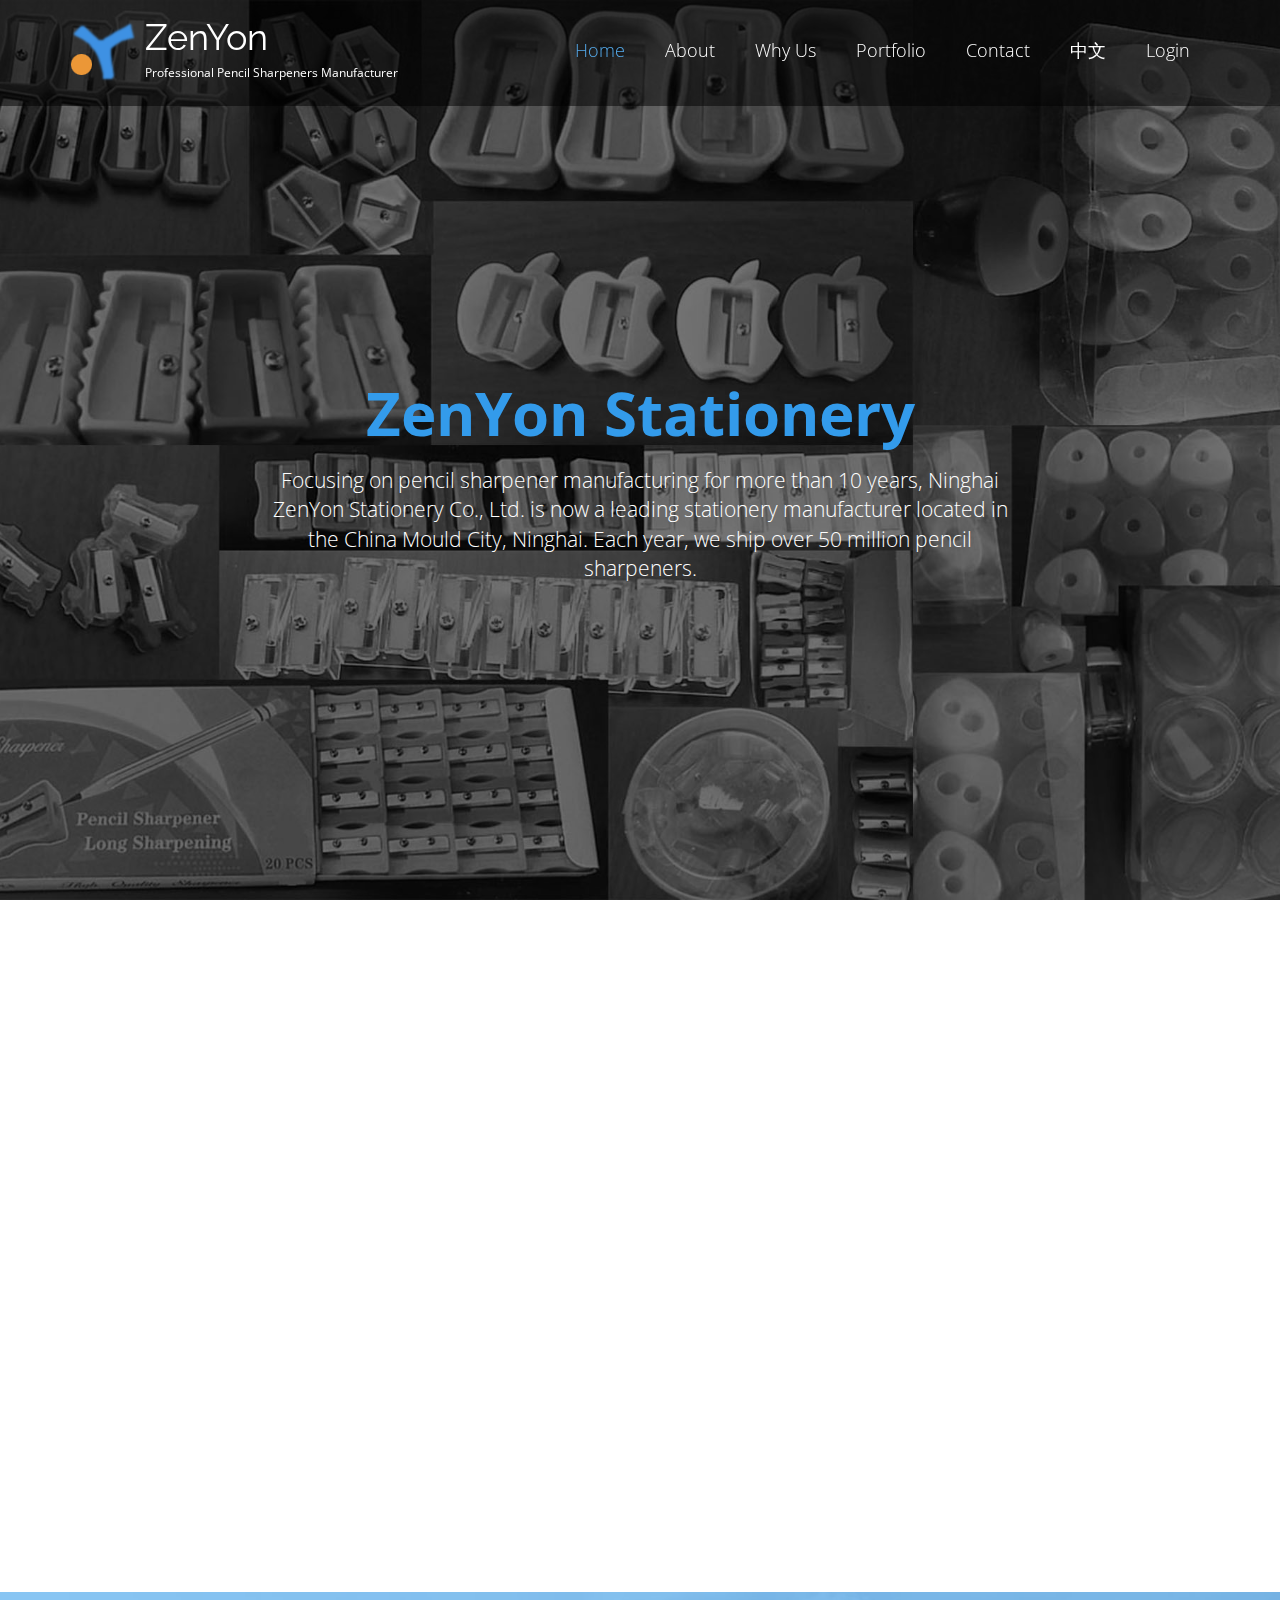
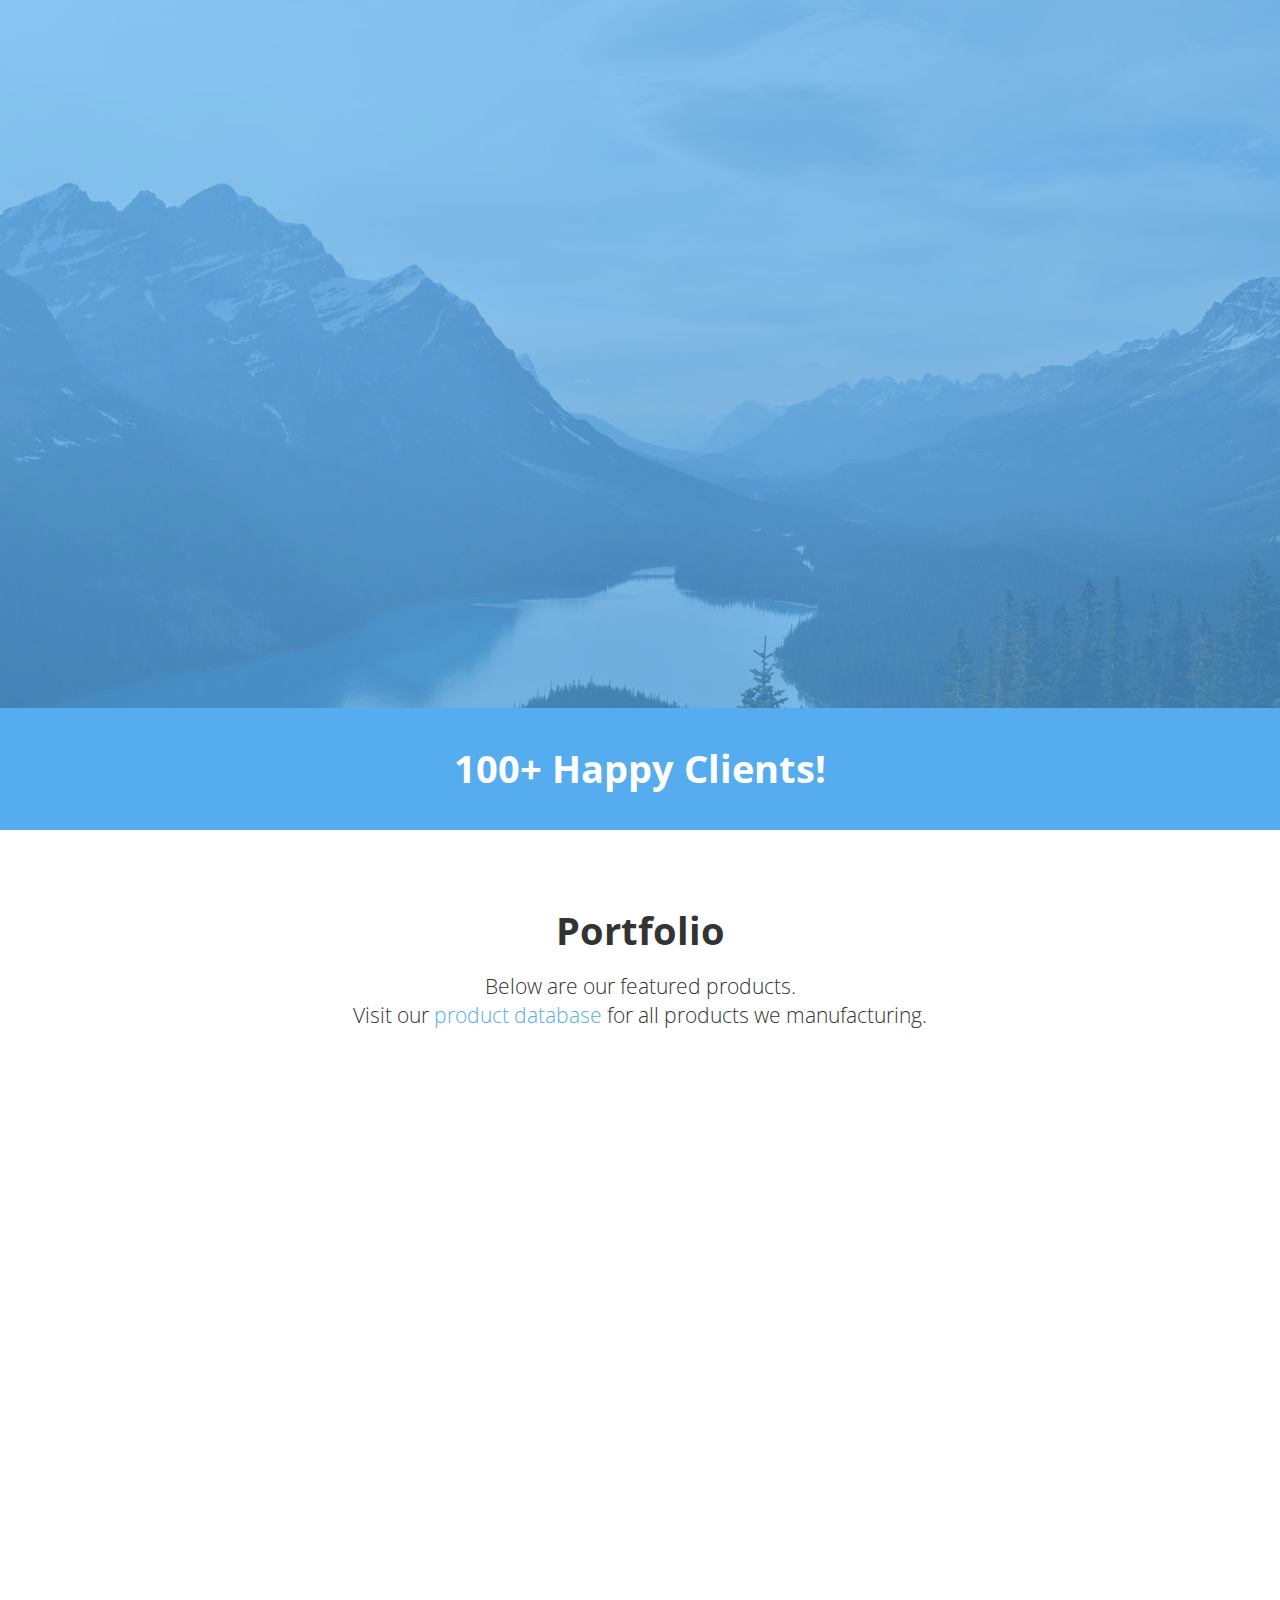
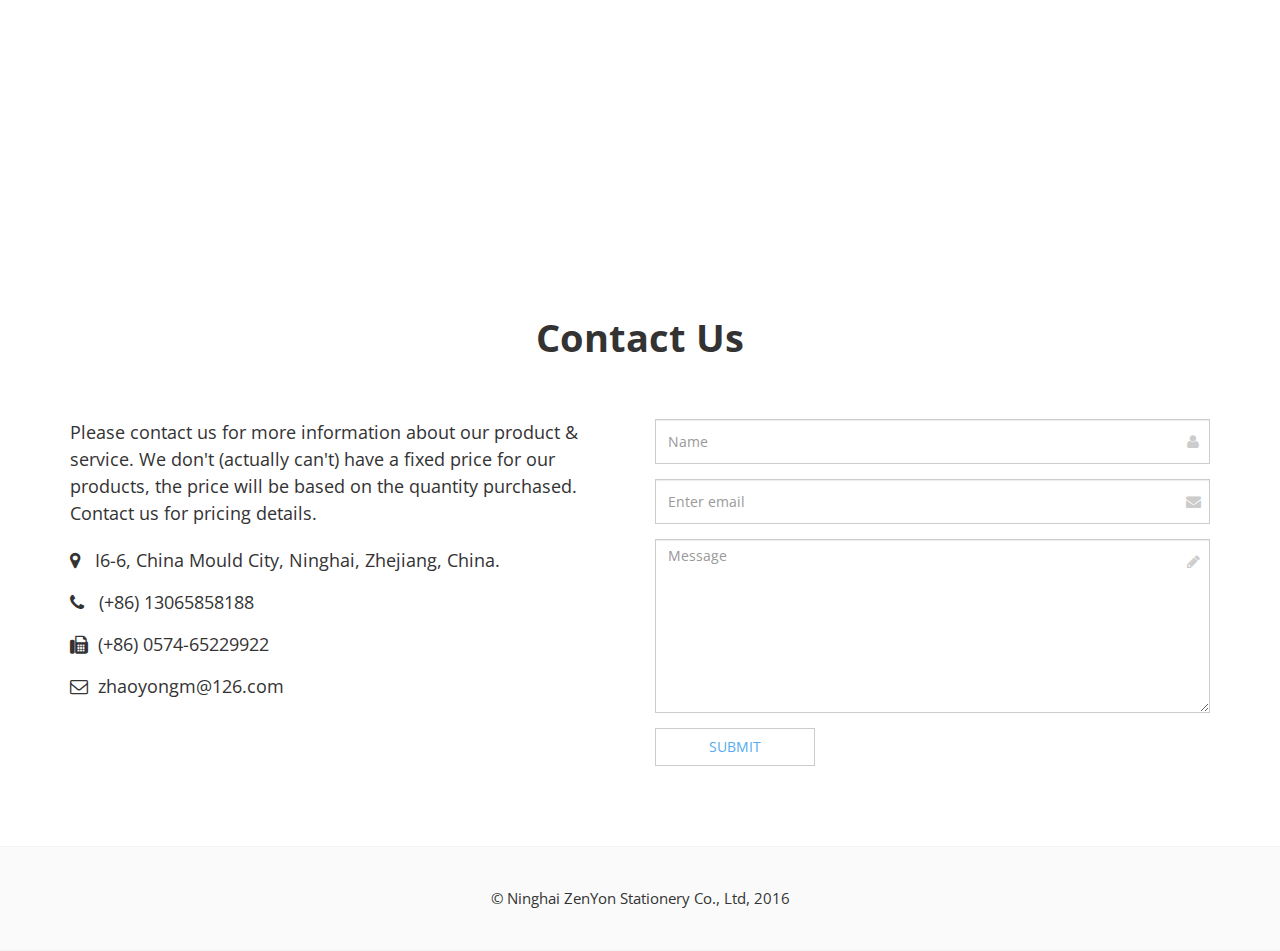
<file: index.html>
<!DOCTYPE html>
<!--[if IE 9]> <html lang="en" class="ie9"> <![endif]-->
<!--[if !IE]><!-->
<html lang="en">
<!--<![endif]-->
	<head>
		<meta charset="utf-8">
		<title>Ninghai ZenYon Stationery Co., Ltd</title>
<meta name="Keywords" content="Ninghai ZenYon, ZenYon, ZenYon Stationery, Ninghai ZenYon Stationery, pencil sharpener"/>
<meta name="Description" content="Ninghai ZenYon Stationery Co., Ltd."/>
		<meta name="author" content="Ninghai ZenYon Co., Ltd">

		<!-- Mobile Meta -->
		<meta name="viewport" content="width=device-width, initial-scale=1.0">

		<!-- Favicon -->
		<link rel="shortcut icon" href="images/favicon.ico">

		<!-- Web Fonts -->
		<link href='http://fonts.googleapis.com/css?family=Open+Sans:400italic,700italic,400,700,300&amp;subset=latin,latin-ext' rel='stylesheet' type='text/css'>
		<link href='http://fonts.googleapis.com/css?family=Raleway:700,400,300' rel='stylesheet' type='text/css'>

		<!-- Bootstrap core CSS -->
		<link href="bootstrap/css/bootstrap.css" rel="stylesheet">

		<!-- Font Awesome CSS -->
		<link href="fonts/font-awesome/css/font-awesome.css" rel="stylesheet">

		<!-- Plugins -->
		<link href="css/animations.css" rel="stylesheet">

		<!-- Worthy core CSS file -->
		<link href="css/style.css" rel="stylesheet">

		<!-- Custom css --> 
		<link href="css/custom.css" rel="stylesheet">
	</head>

	<body class="no-trans">
		<!-- scrollToTop -->
		<!-- ================ -->
		<div class="scrollToTop"><i class="icon-up-open-big"></i></div>

		<!-- header start -->
		<!-- ================ --> 
		<header class="header fixed clearfix navbar navbar-fixed-top">
			<div class="container">
				<div class="row">
					<div class="col-md-4">

						<!-- header-left start -->
						<!-- ================ -->
						<div class="header-left clearfix">

							<!-- logo -->
							<div class="logo smooth-scroll">
								<a href="#banner"><img id="logo" src="images/logo.png" alt="Worthy"></a>
							</div>

							<!-- name-and-slogan -->
							<div class="site-name-and-slogan smooth-scroll">
								<div class="site-name"><a href="#banner">ZenYon</a></div>
								<div class="site-slogan">Professional Pencil Sharpeners Manufacturer</div>
							</div>

						</div>
						<!-- header-left end -->

					</div>
					<div class="col-md-8">

						<!-- header-right start -->
						<!-- ================ -->
						<div class="header-right clearfix">

							<!-- main-navigation start -->
							<!-- ================ -->
							<div class="main-navigation animated">

								<!-- navbar start -->
								<!-- ================ -->
								<nav class="navbar navbar-default" role="navigation">
									<div class="container-fluid">

										<!-- Toggle get grouped for better mobile display -->
										<div class="navbar-header">
											<button type="button" class="navbar-toggle" data-toggle="collapse" data-target="#navbar-collapse-1">
												<span class="sr-only">Toggle navigation</span>
												<span class="icon-bar"></span>
												<span class="icon-bar"></span>
												<span class="icon-bar"></span>
											</button>
										</div>

										<!-- Collect the nav links, forms, and other content for toggling -->
										<div class="collapse navbar-collapse scrollspy smooth-scroll" id="navbar-collapse-1">
											<ul class="nav navbar-nav navbar-right">
												<li class="active"><a href="#banner">Home</a></li>
												<li><a href="#about">About</a></li>
												<li><a href="#services">Why Us</a></li>
												<li><a href="#portfolio">Portfolio</a></li>
												<li><a href="#contact">Contact</a></li>
                                                <li><a href="indexcn.html">中文</a></li>
                                                <li><a style="cursor:pointer" data-toggle="modal" data-target="#cmslogin">Login</a></li>
											</ul>
										</div>

									</div>
								</nav>
								<!-- navbar end -->

							</div>
							<!-- main-navigation end -->

						</div>
						<!-- header-right end -->

					</div>
				</div>
			</div>
		</header>
		<!-- header end -->

		<!-- banner start -->
		<!-- ================ -->
		<div id="banner" class="banner">
			<div class="banner-image"></div>
			<div class="banner-caption">
				<div class="container">
					<div class="row">
						<div class="col-md-8 col-md-offset-2 object-non-visible" data-animation-effect="fadeIn">
							<h1 class="text-center"><span>ZenYon Stationery</span></h1>
							<p class="lead text-center">Focusing on pencil sharpener manufacturing for more than 10 years, Ninghai ZenYon Stationery Co., Ltd. is now a leading stationery manufacturer located in the China Mould City, Ninghai. Each year, we ship over 50 million pencil sharpeners.</p>
						</div>
					</div>
				</div>
			</div>
		</div>
		<!-- banner end -->
<div class="modal fade" id="cmslogin" tabindex="-1" role="dialog"  aria-hidden="true" aria-labelledby="logintocms">
									<div class="modal-dialog modal-lg">
										<div class="modal-content">
											<div class="modal-header">
												<button type="button" class="close" data-dismiss="modal"><span aria-hidden="true">&times;</span><span class="sr-only">Close</span></button>
												<h4 class="modal-title" id="logintocms">Login</h4>
											</div>
											<div class="modal-body">
								
													<p>Access-Code： <input id="accesscodetocms" type="text" /> <button onClick="gotologincms();">Login</button><br /></p>
													<p>The customer-service system is currently open to our customers only. To verify that you are our customer, please input your access code. Access code was sent to you along with your initial password.</p>
											</div>
									
											<div class="modal-footer">
												<button type="button" class="btn btn-sm btn-default" data-dismiss="modal">Close</button>
											</div>
										</div>
									</div>
								</div>
		<!-- section start -->
		<!-- ================ -->
		<div class="section clearfix object-non-visible" data-animation-effect="fadeIn">
			<div class="container">
				<div class="row">
					<div class="col-md-12">
						<h1 id="about" class="title text-center">About <span>ZenYon</span></h1>
						<p class="lead text-center">A Professional Pencil Sharpener Manufacturing Company</p>
						<div class="space"></div>
						<div class="row">
							<div class="col-md-6">
								<img src="images/section-image-1.png" alt="">
								<div class="space"></div>
							</div>
							<div class="col-md-6">
								<p>Founded in 2005 by several senior engineers from a Chinese government-owned stationery company, ZenYon Stationery experiences rapid development in recent years thanks to convenient transportation and good production conditions.</p>
								<p>Since the establishment of our company, we've been trying hard to provide our clients with high-quality products for competitive price. Our hard work earns us great reputation from our customers. Currently, we ship over 50M pencil sharpeners every year.</p>
								<ul class="list-unstyled">
									<li><i class="fa fa-caret-right pr-10 text-colored"></i> Comply with the US & EU export standard</li>
									<li><i class="fa fa-caret-right pr-10 text-colored"></i> Accept customized manufacturing</li>
									<li><i class="fa fa-caret-right pr-10 text-colored"></i> Accept complicated toy-like pencil sharpeners manufacturing (e.g. with LED)</li>
									<li><i class="fa fa-caret-right pr-10 text-colored"></i> Sample available upon request</li>
									<li><i class="fa fa-caret-right pr-10 text-colored"></i> We're not retailers, we only accept bulk purchasing</li>
								</ul>
							</div>
						</div>
					</div>
				</div>
			</div>
		</div>
		<!-- section end -->

		<!-- section start -->
		<!-- ================ -->
		<div class="section translucent-bg bg-image-1 blue">
			<div class="container object-non-visible" data-animation-effect="fadeIn">
				<h1 id="services"  class="text-center title">Why Us?</h1>
				<div class="space"></div>
				<div class="row">
					<div class="col-sm-6">
						<div class="media">
							<div class="media-body text-right">
								<h4 class="media-heading">High Quality</h4>
								<p>We use cutting edge technologies and equipments for our manufacturing to reduce defect rate. For example, we use robot arms to operate machine tool instead of human workers. In addition, we strictly check our products before they're shipped to our customers.</p>
							</div>
							<div class="media-right">
								<i class="fa fa-cog"></i>
							</div>
						</div>
						<div class="media">
							<div class="media-body text-right">
								<h4 class="media-heading">Professional</h4>
								<p>Yes, pencil sharpener is such a small and simple thing. But our team has been focusing on this for more than 10 years. We know every detail about pencil sharpeners.</p>
							</div>
							<div class="media-right">
								<i class="fa fa-check"></i>
							</div>
						</div>
						<div class="media">
							<div class="media-body text-right">
								<h4 class="media-heading">Online Support</h4>
								<p>Our customers have access to the shipment track and real-time purchasing statement on our online supporting website. 24 hours per day and 7 days per week. (*Please contact customer support to set up your online account)</p>
							</div>
							<div class="media-right">
								<i class="fa fa-desktop"></i>
							</div>
						</div>
						<div class="media">
							<div class="media-body text-right">
								<h4 class="media-heading">Customer Support</h4>
								<p>Got any problem? Our friendly customer support team is here to help!</p>
							</div>
							<div class="media-right">
								<i class="fa fa-users"></i>
							</div>
						</div>
					</div>
					<div class="space visible-xs"></div>
					<div class="col-sm-6">
						<div class="media">
							<div class="media-left">
								<i class="fa fa-leaf"></i>
							</div>
							<div class="media-body">
								<h4 class="media-heading">Environment Care</h4>
								<p>Unlike some companies that only cares about money, we care about environment protection. We use up-to-date manufacturing technologies to reduce waste and use non-toxic raw materials. As you can see, this also benefits our customers and ourselves as well.</p>
							</div>
						</div>
						<div class="media">
							<div class="media-left">
								<i class="fa fa-area-chart"></i>
							</div>
							<div class="media-body">
								<h4 class="media-heading">Competitive Price</h4>
								<p>We offer product with good quality, at the same time, good price. We try hard to lower down manufacturing cost so we can offer our customers a better price than our competitors do.</p>
							</div>
						</div>
						<div class="media">
							<div class="media-left">
								<i class="fa fa-codepen"></i>
							</div>
							<div class="media-body">
								<h4 class="media-heading">Variety</h4>
								<p>Over the last decade, we've designed over 100 types of products. Almost all our customers can find products satisfying their need from our standard products. We maintain a database for products that we're still manufacturing, <a href="database.html">Take a look!</a></p>
                            </div>
						</div>
						<div class="media">
							<div class="media-left">
								<i class="fa fa-child"></i>
							</div>
							<div class="media-body">
								<h4 class="media-heading">Customization</h4>
								<p>Got some idea? Just give us your design and we can implement it!</p>
							</div>
                        </div>
                    </div>
                </div>
            </div>
        </div>
		<!-- section end -->

		<!-- section start -->
		<!-- ================ -->
		<div class="default-bg space blue">
			<div class="container">
				<div class="row">
					<div class="col-md-8 col-md-offset-2">
						<h1 class="text-center">100+ Happy Clients!</h1>
					</div>
				</div>
			</div>
		</div>
		<!-- section end -->

		<!-- section start -->
		<!-- ================ -->
		<div class="section">
			<div class="container">
				<h1 class="text-center title" id="portfolio">Portfolio</h1>
				<div class="separator"></div>
				<p class="lead text-center">Below are our featured products.<br />Visit our <a href="database.html">product database</a> for all products we manufacturing.</p>
				<br>			
				<div class="row object-non-visible" data-animation-effect="fadeIn">
					<div class="col-md-12">

						<!-- isotope filters start -->
						<div class="filters text-center">
							<ul class="nav nav-pills">
								<li class="active"><a href="#" data-filter="*">All</a></li>
								<li><a href="#" data-filter=".xy88">XY88 Series</a></li>
								<li><a href="#" data-filter=".xy89">XY89 Series</a></li>
							</ul>
						</div>
						<!-- isotope filters end -->

						<!-- portfolio items start -->
						<div class="isotope-container row grid-space-20">
							<div class="col-sm-6 col-md-3 isotope-item xy88">
								<div class="image-box">
									<div class="overlay-container">
										<img src="images/8816.jpg" alt="">
										<a class="overlay" data-toggle="modal" data-target="#project-1">
											<i class="fa fa-search-plus"></i>
											<span>XY88 Series</span>
										</a>
									</div>
									<a class="btn btn-default btn-block" data-toggle="modal" data-target="#project-1">XY8816</a>
								</div>
								<!-- Modal -->
								<div class="modal fade" id="project-1" tabindex="-1" role="dialog" aria-labelledby="project-1-label" aria-hidden="true">
									<div class="modal-dialog modal-lg">
										<div class="modal-content">
											<div class="modal-header">
												<button type="button" class="close" data-dismiss="modal"><span aria-hidden="true">&times;</span><span class="sr-only">Close</span></button>
												<h4 class="modal-title" id="project-1-label">XY8816</h4>
											</div>
											<div class="modal-body">
												<div class="row">
													<div class="col-md-12">
														<img src="images/8816.jpg" width="100%" alt="">
													</div>
												</div>
											</div>
											<div class="modal-footer">
												<button type="button" class="btn btn-sm btn-default" data-dismiss="modal">Close</button>
											</div>
										</div>
									</div>
								</div>
								<!-- Modal end -->
							</div>

							<div class="col-sm-6 col-md-3 isotope-item xy89">
								<div class="image-box">
									<div class="overlay-container">
										<img src="images/8905.jpg" alt="">
										<a class="overlay" data-toggle="modal" data-target="#project-2">
											<i class="fa fa-search-plus"></i>
											<span>XY89 Series</span>
										</a>
									</div>
									<a class="btn btn-default btn-block" data-toggle="modal" data-target="#project-2">XY8905</a>
								</div>
								<!-- Modal -->
								<div class="modal fade" id="project-2" tabindex="-1" role="dialog" aria-labelledby="project-2-label" aria-hidden="true">
									<div class="modal-dialog modal-lg">
										<div class="modal-content">
											<div class="modal-header">
												<button type="button" class="close" data-dismiss="modal"><span aria-hidden="true">&times;</span><span class="sr-only">Close</span></button>
												<h4 class="modal-title" id="project-2-label">XY8905</h4>
											</div>
											<div class="modal-body">
												<div class="row">
													<div class="col-md-12">
														<img src="images/8905.jpg" width="100%" alt="">
													</div>
												</div>
											</div>
											<div class="modal-footer">
												<button type="button" class="btn btn-sm btn-default" data-dismiss="modal">Close</button>
											</div>
										</div>
									</div>
								</div>
								<!-- Modal end -->
							</div>
							
							<div class="col-sm-6 col-md-3 isotope-item xy88">
								<div class="image-box">
									<div class="overlay-container">
										<img src="images/8820.jpg" alt="">
										<a class="overlay" data-toggle="modal" data-target="#project-3">
											<i class="fa fa-search-plus"></i>
											<span>XY88 Series</span>
										</a>
									</div>
									<a class="btn btn-default btn-block" data-toggle="modal" data-target="#project-3">XY8820</a>
								</div>
								<!-- Modal -->
								<div class="modal fade" id="project-3" tabindex="-1" role="dialog" aria-labelledby="project-3-label" aria-hidden="true">
									<div class="modal-dialog modal-lg">
										<div class="modal-content">
											<div class="modal-header">
												<button type="button" class="close" data-dismiss="modal"><span aria-hidden="true">&times;</span><span class="sr-only">Close</span></button>
												<h4 class="modal-title" id="project-3-label">XY8820</h4>
											</div>
											<div class="modal-body">
												<div class="row">
													<div class="col-md-12">
														<img src="images/8820.jpg" width="100%" alt="">
													</div>
												</div>
											</div>
											<div class="modal-footer">
												<button type="button" class="btn btn-sm btn-default" data-dismiss="modal">Close</button>
											</div>
										</div>
									</div>
								</div>
								<!-- Modal end -->
							</div>

							<div class="col-sm-6 col-md-3 isotope-item xy89">
								<div class="image-box">
									<div class="overlay-container">
										<img src="images/8904.jpg" alt="">
										<a class="overlay" data-toggle="modal" data-target="#project-4">
											<i class="fa fa-search-plus"></i>
											<span>XY89 Series</span>
										</a>
									</div>
									<a class="btn btn-default btn-block" data-toggle="modal" data-target="#project-4">XY8904</a>
								</div>
								<!-- Modal -->
								<div class="modal fade" id="project-4" tabindex="-1" role="dialog" aria-labelledby="project-4-label" aria-hidden="true">
									<div class="modal-dialog modal-lg">
										<div class="modal-content">
											<div class="modal-header">
												<button type="button" class="close" data-dismiss="modal"><span aria-hidden="true">&times;</span><span class="sr-only">Close</span></button>
												<h4 class="modal-title" id="project-4-label">XY8904</h4>
											</div>
											<div class="modal-body">
												<div class="row">
													<div class="col-md-12">
														<img src="images/8904.jpg" width="100%" alt="">
													</div>
												</div>
											</div>
											<div class="modal-footer">
												<button type="button" class="btn btn-sm btn-default" data-dismiss="modal">Close</button>
											</div>
										</div>
									</div>
								</div>
								<!-- Modal end -->
							</div><div class="col-sm-6 col-md-3 isotope-item xy88">
								<div class="image-box">
									<div class="overlay-container">
										<img src="images/8806.jpg" alt="">
										<a class="overlay" data-toggle="modal" data-target="#project-5">
											<i class="fa fa-search-plus"></i>
											<span>XY88 Series</span>
										</a>
									</div>
									<a class="btn btn-default btn-block" data-toggle="modal" data-target="#project-5">XY8806</a>
								</div>
								<!-- Modal -->
								<div class="modal fade" id="project-5" tabindex="-1" role="dialog" aria-labelledby="project-5-label" aria-hidden="true">
									<div class="modal-dialog modal-lg">
										<div class="modal-content">
											<div class="modal-header">
												<button type="button" class="close" data-dismiss="modal"><span aria-hidden="true">&times;</span><span class="sr-only">Close</span></button>
												<h4 class="modal-title" id="project-5-label">XY8806</h4>
											</div>
											<div class="modal-body">
												<div class="row">
													<div class="col-md-12">
														<img src="images/8806.jpg" width="100%" alt="">
													</div>
												</div>
											</div>
											<div class="modal-footer">
												<button type="button" class="btn btn-sm btn-default" data-dismiss="modal">Close</button>
											</div>
										</div>
									</div>
								</div>
								<!-- Modal end -->
							</div>

							<div class="col-sm-6 col-md-3 isotope-item xy89">
								<div class="image-box">
									<div class="overlay-container">
										<img src="images/8908.jpg" alt="">
										<a class="overlay" data-toggle="modal" data-target="#project-6">
											<i class="fa fa-search-plus"></i>
											<span>XY89 Series</span>
										</a>
									</div>
									<a class="btn btn-default btn-block" data-toggle="modal" data-target="#project-6">XY8908</a>
								</div>
								<!-- Modal -->
								<div class="modal fade" id="project-6" tabindex="-1" role="dialog" aria-labelledby="project-6-label" aria-hidden="true">
									<div class="modal-dialog modal-lg">
										<div class="modal-content">
											<div class="modal-header">
												<button type="button" class="close" data-dismiss="modal"><span aria-hidden="true">&times;</span><span class="sr-only">Close</span></button>
												<h4 class="modal-title" id="project-6-label">XY8908</h4>
											</div>
											<div class="modal-body">
												<div class="row">
													<div class="col-md-12">
														<img src="images/8908.jpg" width="100%" alt="">
													</div>
												</div>
											</div>
											<div class="modal-footer">
												<button type="button" class="btn btn-sm btn-default" data-dismiss="modal">Close</button>
											</div>
										</div>
									</div>
								</div>
								<!-- Modal end -->
							</div><div class="col-sm-6 col-md-3 isotope-item xy88">
								<div class="image-box">
									<div class="overlay-container">
										<img src="images/8808.jpg" alt="">
										<a class="overlay" data-toggle="modal" data-target="#project-7">
											<i class="fa fa-search-plus"></i>
											<span>XY88 Series</span>
										</a>
									</div>
									<a class="btn btn-default btn-block" data-toggle="modal" data-target="#project-7">XY8808</a>
								</div>
								<!-- Modal -->
								<div class="modal fade" id="project-7" tabindex="-1" role="dialog" aria-labelledby="project-7-label" aria-hidden="true">
									<div class="modal-dialog modal-lg">
										<div class="modal-content">
											<div class="modal-header">
												<button type="button" class="close" data-dismiss="modal"><span aria-hidden="true">&times;</span><span class="sr-only">Close</span></button>
												<h4 class="modal-title" id="project-7-label">XY8808</h4>
											</div>
											<div class="modal-body">
												<div class="row">
													<div class="col-md-12">
														<img src="images/8808.jpg" width="100%" alt="">
													</div>
												</div>
											</div>
											<div class="modal-footer">
												<button type="button" class="btn btn-sm btn-default" data-dismiss="modal">Close</button>
											</div>
										</div>
									</div>
								</div>
								<!-- Modal end -->
							</div>

							<div class="col-sm-6 col-md-3 isotope-item xy89">
								<div class="image-box">
									<div class="overlay-container">
										<img src="images/8911.jpg" alt="">
										<a class="overlay" data-toggle="modal" data-target="#project-8">
											<i class="fa fa-search-plus"></i>
											<span>XY89 Series</span>
										</a>
									</div>
									<a class="btn btn-default btn-block" data-toggle="modal" data-target="#project-8">XY8911</a>
								</div>
								<!-- Modal -->
								<div class="modal fade" id="project-8" tabindex="-1" role="dialog" aria-labelledby="project-8-label" aria-hidden="true">
									<div class="modal-dialog modal-lg">
										<div class="modal-content">
											<div class="modal-header">
												<button type="button" class="close" data-dismiss="modal"><span aria-hidden="true">&times;</span><span class="sr-only">Close</span></button>
												<h4 class="modal-title" id="project-8-label">XY8911</h4>
											</div>
											<div class="modal-body">
												<div class="row">
													<div class="col-md-12">
														<img src="images/8911.jpg" width="100%" alt="">
													</div>
												</div>
											</div>
											<div class="modal-footer">
												<button type="button" class="btn btn-sm btn-default" data-dismiss="modal">Close</button>
											</div>
										</div>
									</div>
								</div>
								<!-- Modal end -->
							</div><div class="col-sm-6 col-md-3 isotope-item xy88">
								<div class="image-box">
									<div class="overlay-container">
										<img src="images/8815.jpg" alt="">
										<a class="overlay" data-toggle="modal" data-target="#project-9">
											<i class="fa fa-search-plus"></i>
											<span>XY88 Series</span>
										</a>
									</div>
									<a class="btn btn-default btn-block" data-toggle="modal" data-target="#project-9">XY8815</a>
								</div>
								<!-- Modal -->
								<div class="modal fade" id="project-9" tabindex="-1" role="dialog" aria-labelledby="project-9-label" aria-hidden="true">
									<div class="modal-dialog modal-lg">
										<div class="modal-content">
											<div class="modal-header">
												<button type="button" class="close" data-dismiss="modal"><span aria-hidden="true">&times;</span><span class="sr-only">Close</span></button>
												<h4 class="modal-title" id="project-9-label">XY8815</h4>
											</div>
											<div class="modal-body">
												<div class="row">
													<div class="col-md-12">
														<img src="images/8815.jpg" width="100%" alt="">
													</div>
												</div>
											</div>
											<div class="modal-footer">
												<button type="button" class="btn btn-sm btn-default" data-dismiss="modal">Close</button>
											</div>
										</div>
									</div>
								</div>
								<!-- Modal end -->
							</div>

							<div class="col-sm-6 col-md-3 isotope-item xy89">
								<div class="image-box">
									<div class="overlay-container">
										<img src="images/8912.jpg" alt="">
										<a class="overlay" data-toggle="modal" data-target="#project-10">
											<i class="fa fa-search-plus"></i>
											<span>XY89 Series</span>
										</a>
									</div>
									<a class="btn btn-default btn-block" data-toggle="modal" data-target="#project-10">XY8912</a>
								</div>
								<!-- Modal -->
								<div class="modal fade" id="project-10" tabindex="-1" role="dialog" aria-labelledby="project-10-label" aria-hidden="true">
									<div class="modal-dialog modal-lg">
										<div class="modal-content">
											<div class="modal-header">
												<button type="button" class="close" data-dismiss="modal"><span aria-hidden="true">&times;</span><span class="sr-only">Close</span></button>
												<h4 class="modal-title" id="project-10-label">XY8912</h4>
											</div>
											<div class="modal-body">
												<div class="row">
													<div class="col-md-12">
														<img src="images/8912.jpg" width="100%" alt="">
													</div>
												</div>
											</div>
											<div class="modal-footer">
												<button type="button" class="btn btn-sm btn-default" data-dismiss="modal">Close</button>
											</div>
										</div>
									</div>
								</div>
								<!-- Modal end -->
							</div><div class="col-sm-6 col-md-3 isotope-item xy88">
								<div class="image-box">
									<div class="overlay-container">
										<img src="images/8819.jpg" alt="">
										<a class="overlay" data-toggle="modal" data-target="#project-11">
											<i class="fa fa-search-plus"></i>
											<span>XY88 Series</span>
										</a>
									</div>
									<a class="btn btn-default btn-block" data-toggle="modal" data-target="#project-11">XY8819</a>
								</div>
								<!-- Modal -->
								<div class="modal fade" id="project-11" tabindex="-1" role="dialog" aria-labelledby="project-11-label" aria-hidden="true">
									<div class="modal-dialog modal-lg">
										<div class="modal-content">
											<div class="modal-header">
												<button type="button" class="close" data-dismiss="modal"><span aria-hidden="true">&times;</span><span class="sr-only">Close</span></button>
												<h4 class="modal-title" id="project-11-label">XY8819</h4>
											</div>
											<div class="modal-body">
												<div class="row">
													<div class="col-md-12">
														<img src="images/8819.jpg" width="100%" alt="">
													</div>
												</div>
											</div>
											<div class="modal-footer">
												<button type="button" class="btn btn-sm btn-default" data-dismiss="modal">Close</button>
											</div>
										</div>
									</div>
								</div>
								<!-- Modal end -->
							</div>

							<div class="col-sm-6 col-md-3 isotope-item xy88">
								<div class="image-box">
									<div class="overlay-container">
										<img src="images/8821.jpg" alt="">
										<a class="overlay" data-toggle="modal" data-target="#project-12">
											<i class="fa fa-search-plus"></i>
											<span>XY88 Series</span>
										</a>
									</div>
									<a class="btn btn-default btn-block" data-toggle="modal" data-target="#project-12">XY8821</a>
								</div>
								<!-- Modal -->
								<div class="modal fade" id="project-12" tabindex="-1" role="dialog" aria-labelledby="project-12-label" aria-hidden="true">
									<div class="modal-dialog modal-lg">
										<div class="modal-content">
											<div class="modal-header">
												<button type="button" class="close" data-dismiss="modal"><span aria-hidden="true">&times;</span><span class="sr-only">Close</span></button>
												<h4 class="modal-title" id="project-12-label">XY8821</h4>
											</div>
											<div class="modal-body">
												<div class="row">
													<div class="col-md-12">
														<img src="images/8821.jpg" width="100%" alt="">
													</div>
												</div>
											</div>
											<div class="modal-footer">
												<button type="button" class="btn btn-sm btn-default" data-dismiss="modal">Close</button>
											</div>
										</div>
									</div>
								</div>
								<!-- Modal end -->
							</div>

						</div>
						<!-- portfolio items end -->
					
					</div>
				</div>
			</div>
		</div>
		<!-- section end -->

		<!-- footer start -->
		<!-- ================ -->
		<footer id="footer">

			<!-- .footer start -->
			<!-- ================ -->
			<div class="footer section">
				<div class="container">
					<h1 class="title text-center" id="contact">Contact Us</h1>
					<div class="space"></div>
					<div class="row">
						<div class="col-sm-6">
							<div class="footer-content">
								<p class="large">Please contact us for more information about our product & service. We don't (actually can't) have a fixed price for our products, the price will be based on the quantity purchased. Contact us for pricing details.</p>
								<ul class="list-icons">
									<li><i class="fa fa-map-marker pr-10"></i>  I6-6, China Mould City, Ninghai, Zhejiang, China.</li>
									<li><i class="fa fa-phone pr-10"></i> (+86) 13065858188</li>
									<li><i class="fa fa-fax pr-10"></i>(+86) 0574-65229922 </li>
									<li><i class="fa fa-envelope-o pr-10"></i>zhaoyongm@126.com</li>
								</ul>
							</div>
						</div>
						<div class="col-sm-6">
							<div class="footer-content">
								<form role="form" id="footer-form">
									<div class="form-group has-feedback">
										<label class="sr-only" for="name2">Name</label>
										<input type="text" class="form-control" id="name2" placeholder="Name" name="name2" required>
										<i class="fa fa-user form-control-feedback"></i>
									</div>
									<div class="form-group has-feedback">
										<label class="sr-only" for="email2">Email address</label>
										<input type="email" class="form-control" id="email2" placeholder="Enter email" name="email2" required>
										<i class="fa fa-envelope form-control-feedback"></i>
									</div>
									<div class="form-group has-feedback">
										<label class="sr-only" for="message2">Message</label>
										<textarea class="form-control" rows="8" id="message2" placeholder="Message" name="message2" required></textarea>
										<i class="fa fa-pencil form-control-feedback"></i>
									</div>
									<input type="submit" value="Submit" id="bbtn" class="btn btn-default">
								</form>
							</div>
						</div>
					</div>
				</div>
			</div>
			<!-- .footer end -->

			<!-- .subfooter start -->
			<!-- ================ -->
			<div class="subfooter">
				<div class="container">
					<div class="row">
						<div class="col-md-12">
							<p class="text-center">&copy; Ninghai ZenYon Stationery Co., Ltd, 2016</p>
						</div>
					</div>
				</div>
			</div>
			<!-- .subfooter end -->

		</footer>
		<!-- footer end -->

		<!-- JavaScript files placed at the end of the document so the pages load faster
		================================================== -->
		<!-- Jquery and Bootstap core js files -->
		<script type="text/javascript" src="plugins/jquery.min.js"></script>
		<script type="text/javascript" src="bootstrap/js/bootstrap.min.js"></script>

		<!-- Modernizr javascript -->
		<script type="text/javascript" src="plugins/modernizr.js"></script>

		<!-- Isotope javascript -->
		<script type="text/javascript" src="plugins/isotope/isotope.pkgd.min.js"></script>
		
		<!-- Backstretch javascript -->
		<script type="text/javascript" src="plugins/jquery.backstretch.min.js"></script>

		<!-- Appear javascript -->
		<script type="text/javascript" src="plugins/jquery.appear.js"></script>

		<!-- Initialization of Plugins -->
		<script type="text/javascript" src="js/template.js"></script>

		<!-- Custom Scripts -->
		<script type="text/javascript" src="js/custom.js"></script>

	</body>
    <script type="text/javascript">
    function gotologincms()
    {
    	$.post("redirectcms.php",{access:$("#accesscodetocms").val()},function(msg){if(msg!='0') window.location.href=msg; else alert('error!');});
    }
		  function gomessage()
			{
				var emailStr=document.getElementById("email2").value;
				var emailPat=/^(.+)@(.+)$/;
				var matchArray=emailStr.match(emailPat);
				if(document.getElementById("name2").value=="") {alert("Please input your name!"); return false;} else
				if(document.getElementById("message2").value=="") {alert("Please leave something in the message box"); return false;} else
				if (matchArray==null) {
				alert("Wrong Email Address!")
				return false;
				} else {$("#bbtn").attr("disabled",true);
				$("#bbtn").attr("value", 'Processing...');
				$.ajax({
					type: "post",
					url: 'https://open.feishu.cn/open-apis/bot/v2/hook/08980497-4bf3-45c2-a539-4005b47937d4',
					async: true, 
					data: '{"msg_type":"text","content":{"text":"Name: '+document.getElementById("name2").value+'\\nEmail: '+document.getElementById("email2").value+'\\nMessage: '+document.getElementById("message2").value+'"}}',
					contentType: "application/json; charset=utf-8",
					dataType: "json"
				}).done(function() {
					$("#bbtn").attr("value", 'Message Sent');
				})
				.fail(function() {
					alert("ERROR. Please Retry!");$("#bbtn").attr("disabled",false);$("#bbtn").attr("value", "Submit");
				});
				}				
			}
$(function(){
    $("#footer-form").on('submit',function(e){
        e.preventDefault();
        gomessage();
    });
    });
</script>
  <script>
var _hmt = _hmt || [];
(function() {
  var hm = document.createElement("script");
  hm.src = "//hm.baidu.com/hm.js?8b1f11564a65683697e3aa352d0a1e84";
  var s = document.getElementsByTagName("script")[0]; 
  s.parentNode.insertBefore(hm, s);
})();
</script>
</html>
</file>
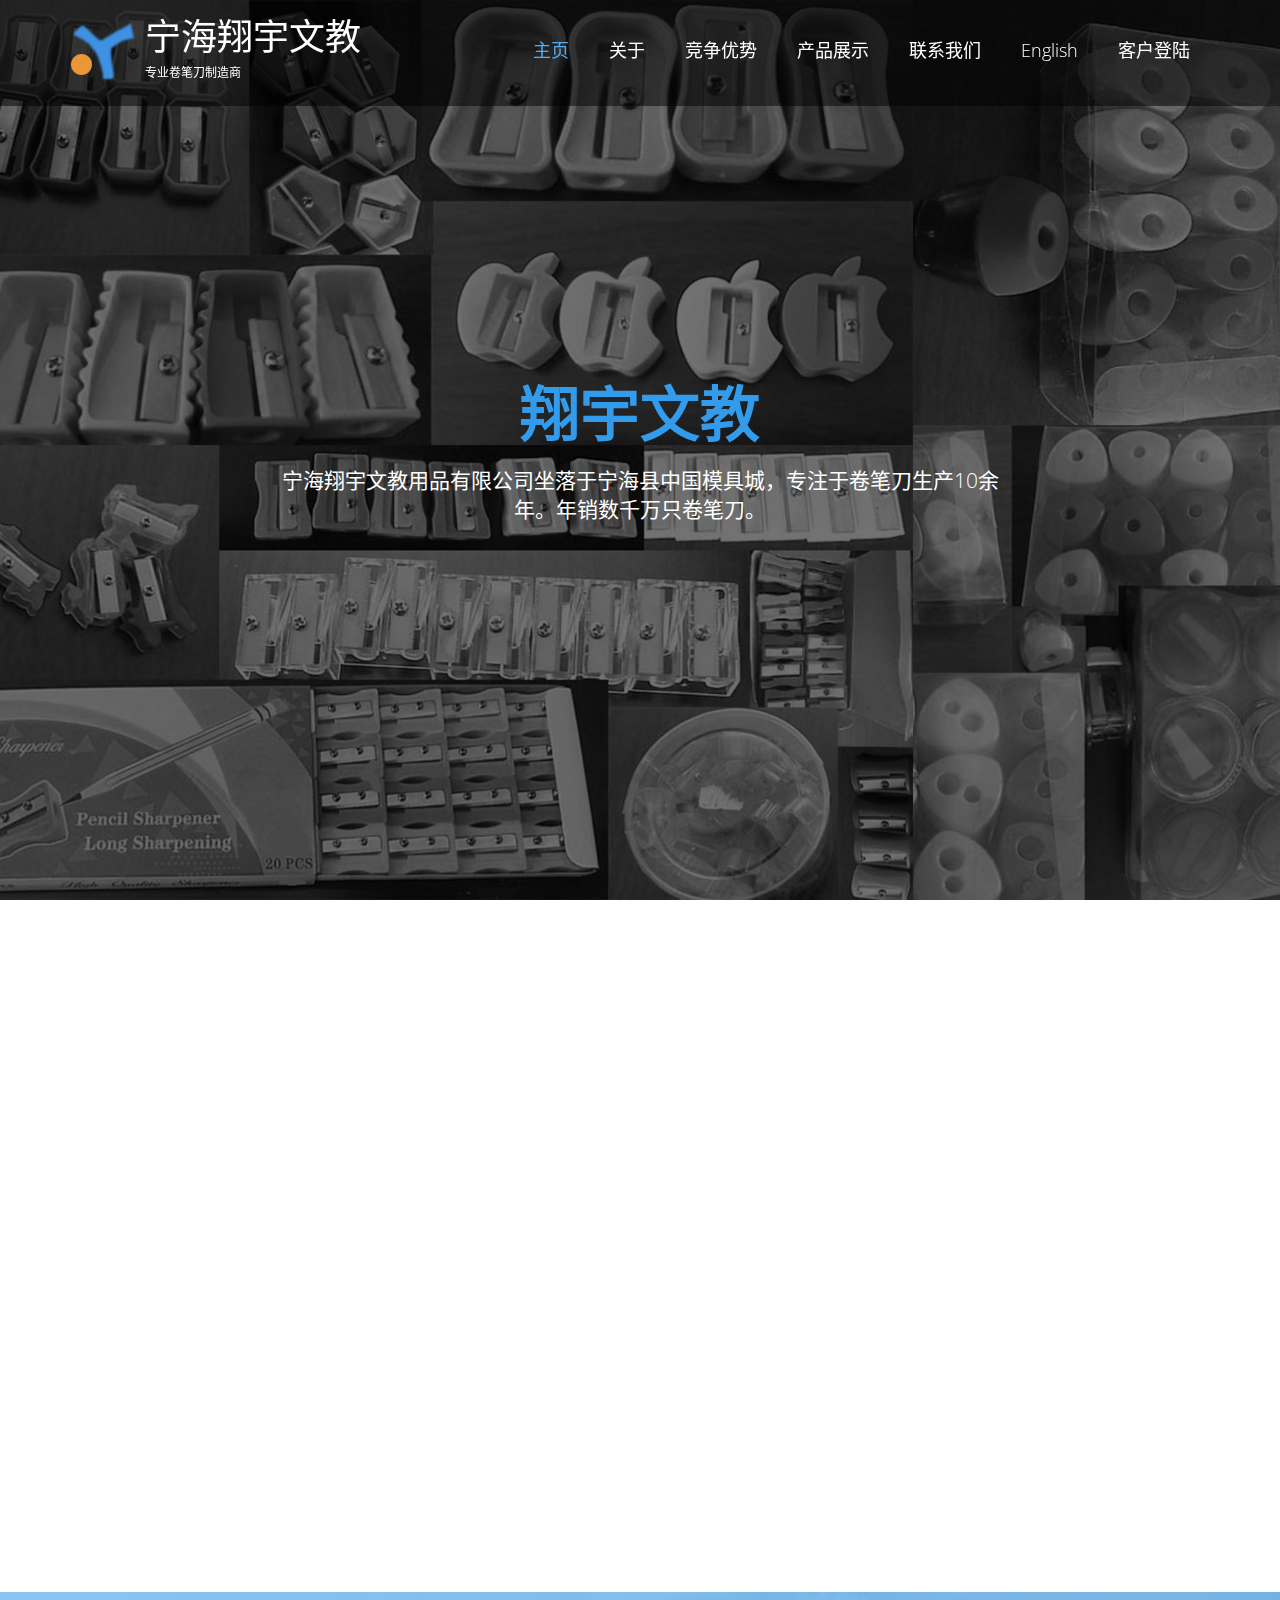
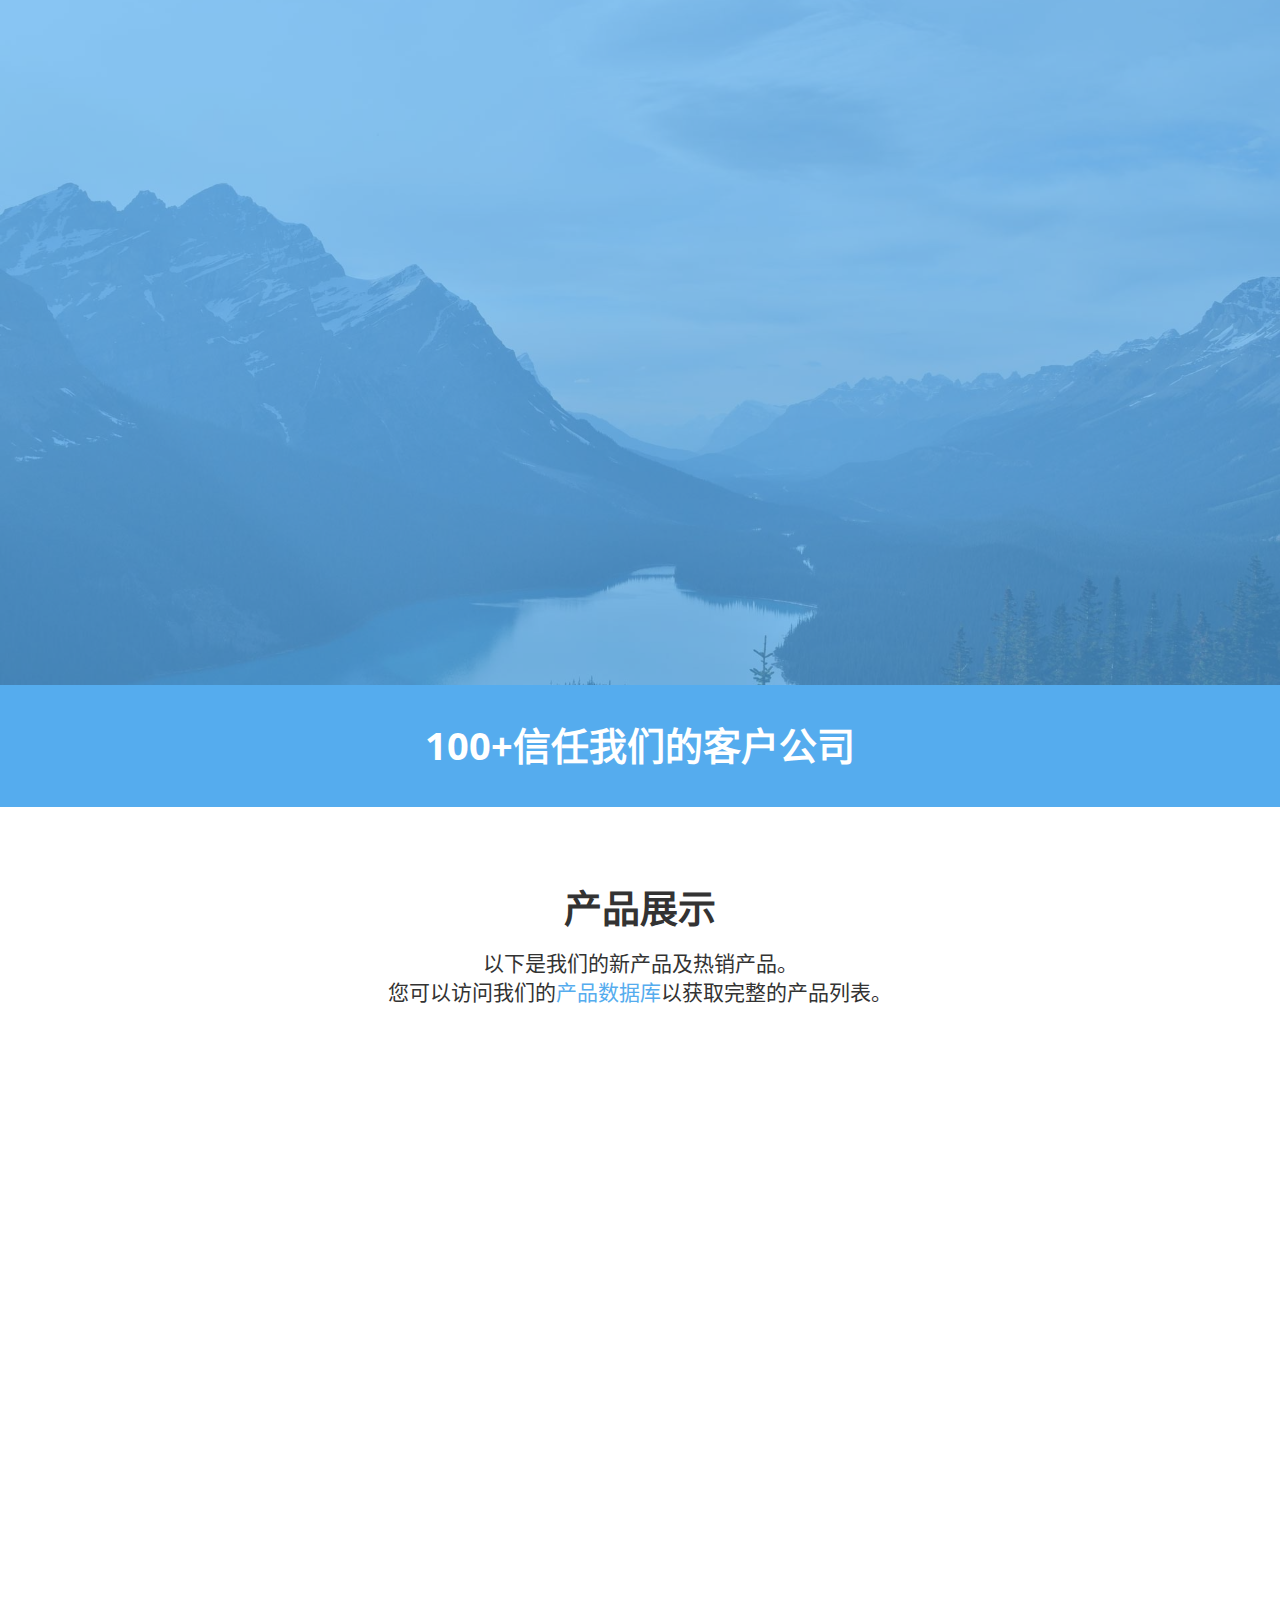
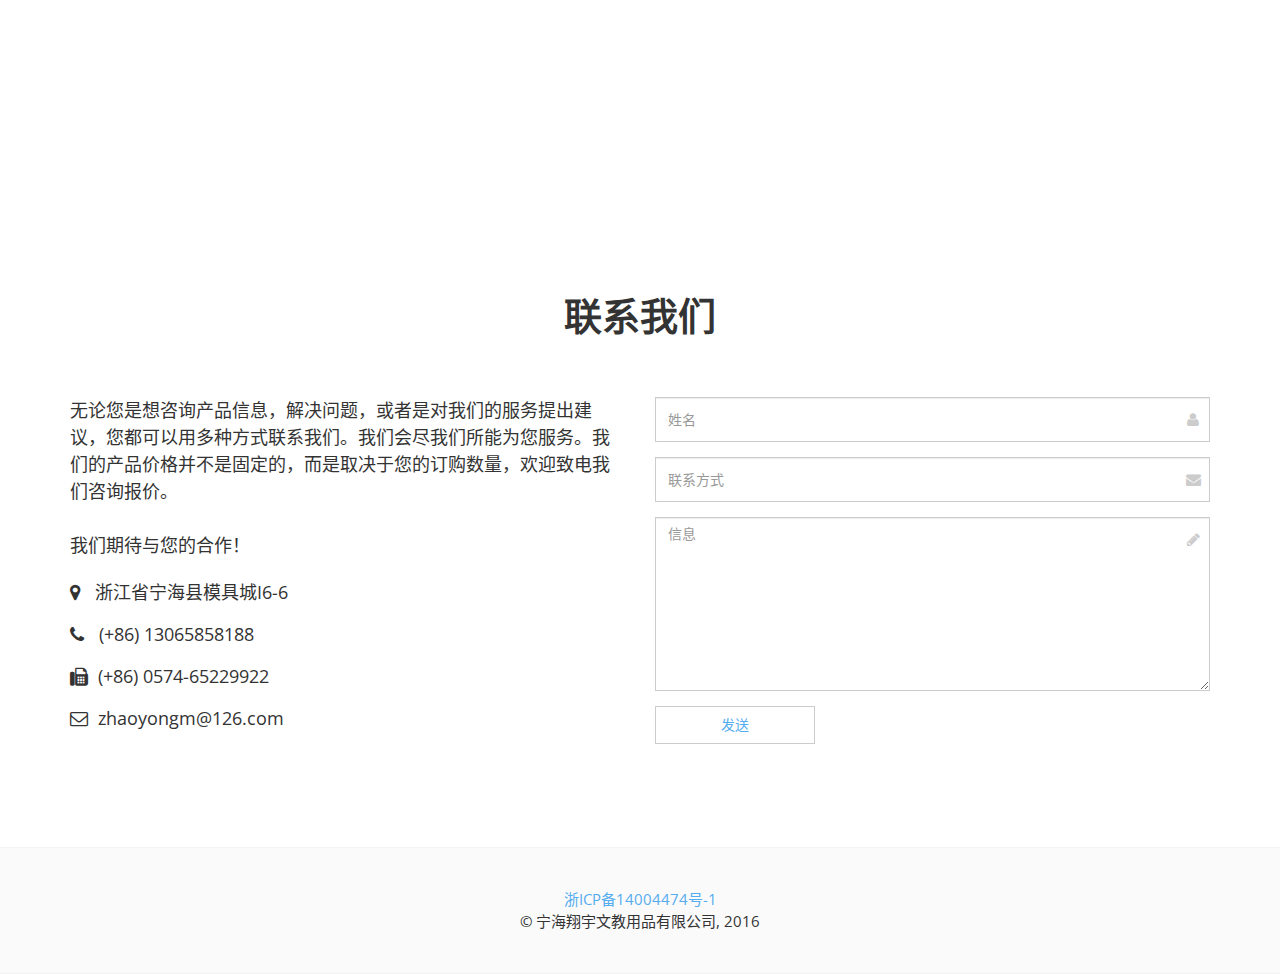
<file: indexcn.html>
<!DOCTYPE html>
<!--[if IE 9]> <html lang="zh-cn" class="ie9"> <![endif]-->
<!--[if !IE]><!-->
<html lang="zh-cn">
<!--<![endif]-->
	<head>
		<meta charset="utf-8">
		<title>宁海翔宇文教用品有限公司</title>
<meta name="Keywords" content="宁海翔宇,翔宇,文教用品,卷笔刀,宁海翔宇文教用品有限公司"/>
<meta name="Description" content="宁海翔宇文教用品有限公司"/>
		<meta name="author" content="宁海翔宇文教用品有限公司">

		<!-- Mobile Meta -->
		<meta name="viewport" content="width=device-width, initial-scale=1.0">

		<!-- Favicon -->
		<link rel="shortcut icon" href="images/favicon.ico">

		<!-- Web Fonts -->
		<link href='http://fonts.googleapis.com/css?family=Open+Sans:400italic,700italic,400,700,300&amp;subset=latin,latin-ext' rel='stylesheet' type='text/css'>
		<link href='http://fonts.googleapis.com/css?family=Raleway:700,400,300' rel='stylesheet' type='text/css'>

		<!-- Bootstrap core CSS -->
		<link href="bootstrap/css/bootstrap.css" rel="stylesheet">

		<!-- Font Awesome CSS -->
		<link href="fonts/font-awesome/css/font-awesome.css" rel="stylesheet">

		<!-- Plugins -->
		<link href="css/animations.css" rel="stylesheet">

		<!-- Worthy core CSS file -->
		<link href="css/style.css" rel="stylesheet">

		<!-- Custom css -->
		<link href="css/custom.css" rel="stylesheet">
	</head>

	<body class="no-trans">
		<!-- scrollToTop -->
		<!-- ================ -->
		<div class="scrollToTop"><i class="icon-up-open-big"></i></div>

		<!-- header start -->
		<!-- ================ -->
		<header class="header fixed clearfix navbar navbar-fixed-top">
			<div class="container">
				<div class="row">
					<div class="col-md-4">

						<!-- header-left start -->
						<!-- ================ -->
						<div class="header-left clearfix">

							<!-- logo -->
							<div class="logo smooth-scroll">
								<a href="#banner"><img id="logo" src="images/logo.png" alt="Worthy"></a>
							</div>

							<!-- name-and-slogan -->
							<div class="site-name-and-slogan smooth-scroll">
								<div class="site-name"><a href="#banner">宁海翔宇文教</a></div>
								<div class="site-slogan">专业卷笔刀制造商</div>
							</div>

						</div>
						<!-- header-left end -->

					</div>
					<div class="col-md-8">

						<!-- header-right start -->
						<!-- ================ -->
						<div class="header-right clearfix">

							<!-- main-navigation start -->
							<!-- ================ -->
							<div class="main-navigation animated">

								<!-- navbar start -->
								<!-- ================ -->
								<nav class="navbar navbar-default" role="navigation">
									<div class="container-fluid">

										<!-- Toggle get grouped for better mobile display -->
										<div class="navbar-header">
											<button type="button" class="navbar-toggle" data-toggle="collapse" data-target="#navbar-collapse-1">
												<span class="sr-only">Toggle navigation</span>
												<span class="icon-bar"></span>
												<span class="icon-bar"></span>
												<span class="icon-bar"></span>
											</button>
										</div>

										<!-- Collect the nav links, forms, and other content for toggling -->
										<div class="collapse navbar-collapse scrollspy smooth-scroll" id="navbar-collapse-1">
											<ul class="nav navbar-nav navbar-right">
												<li class="active"><a href="#banner">主页</a></li>
												<li><a href="#about">关于</a></li>
												<li><a href="#services">竞争优势</a></li>
												<li><a href="#portfolio">产品展示</a></li>
												<li><a href="#contact">联系我们</a></li>
                                                <li><a href="https://www.nhzenyon.com/">English</a></li>
                                                <li><a href="https://www.nhxywj.com/portal">客户登陆</a></li>
											</ul>
										</div>

									</div>
								</nav>
								<!-- navbar end -->

							</div>
							<!-- main-navigation end -->

						</div>
						<!-- header-right end -->

					</div>
				</div>
			</div>
		</header>
		<!-- header end -->

		<!-- banner start -->
		<!-- ================ -->
		<div id="banner" class="banner">
			<div class="banner-image"></div>
			<div class="banner-caption">
				<div class="container">
					<div class="row">
						<div class="col-md-8 col-md-offset-2 object-non-visible" data-animation-effect="fadeIn">
							<h1 class="text-center"><span>翔宇文教</span></h1>
							<p class="lead text-center">宁海翔宇文教用品有限公司坐落于宁海县中国模具城，专注于卷笔刀生产10余年。年销数千万只卷笔刀。</p>
						</div>
					</div>
				</div>
			</div>
		</div>
		<!-- banner end -->

<div class="modal fade" id="cmslogin" tabindex="-1" role="dialog"  aria-hidden="true" aria-labelledby="logintocms">
									<div class="modal-dialog modal-lg">
										<div class="modal-content">
											<div class="modal-header">
												<button type="button" class="close" data-dismiss="modal"><span aria-hidden="true">&times;</span><span class="sr-only">Close</span></button>
												<h4 class="modal-title" id="logintocms">登陆</h4>
											</div>
											<div class="modal-body">

													<p>接入码： <input id="accesscodetocms" type="text" /> <button onClick="gotologincms();">登陆</button><br /></p>
													<p>客户系统只对我们的客户开放。如果您开通了网上账户，则接入码已随初始密码发送给您。</p>
											</div>

											<div class="modal-footer">
												<button type="button" class="btn btn-sm btn-default" data-dismiss="modal">关闭</button>
											</div>
										</div>
									</div>
								</div>
		<!-- section start -->
		<!-- ================ -->
		<div class="section clearfix object-non-visible" data-animation-effect="fadeIn">
			<div class="container">
				<div class="row">
					<div class="col-md-12">
						<h1 id="about" class="title text-center">关于<span>翔宇</span></h1>
						<p class="lead text-center">一个领先的文具生产企业</p>
						<div class="space"></div>
						<div class="row">
							<div class="col-md-6">
								<img src="images/section-image-1.png" alt="">
								<div class="space"></div>
							</div>
							<div class="col-md-6">
								<p>2005年，几位在文具行业工作超过20年的高级工程师创立了宁海翔宇文教用品有限公司。深厚的技术积累使翔宇迅速地从一个代加工点成长为一家集研发、生产于一体的文教用品生产企业。</p>
								<p>宁海翔宇文教致力于生产优质、新颖的卷笔刀产品，为客户创造价值。凭借良好的信誉和口碑，宁海翔宇文教与国内多家进出口企业及大型经销商保持着长期合作关系。</p>
                                <p>目前，宁海翔宇文教用品有限公司年产卷笔刀数千万个，对于热销产品均留有一定数量的库存。我们的客户公司最终将我们的产品销往世界各个国家。</p>
								<ul class="list-unstyled">
									<li><i class="fa fa-caret-right pr-10 text-colored"></i> 产品符合美国、欧盟进口标准</li>
									<li><i class="fa fa-caret-right pr-10 text-colored"></i> 接受定制化订单</li>
									<li><i class="fa fa-caret-right pr-10 text-colored"></i> 接受复杂的卷笔刀定制生产（例如：带LED灯的卷笔刀）</li>
									<li><i class="fa fa-caret-right pr-10 text-colored"></i> 免费提供样品</li>
									<li><i class="fa fa-caret-right pr-10 text-colored"></i> 只接受批量订单</li>
								</ul>
							</div>
						</div>
					</div>
				</div>
			</div>
		</div>
		<!-- section end -->

		<!-- section start -->
		<!-- ================ -->
		<div class="section translucent-bg bg-image-1 blue">
			<div class="container object-non-visible" data-animation-effect="fadeIn">
				<h1 id="services"  class="text-center title">竞争优势</h1>
				<div class="space"></div>
				<div class="row">
					<div class="col-sm-6">
						<div class="media">
							<div class="media-body text-right">
								<h4 class="media-heading">质量保障</h4>
								<p>我们使用最新的生产技术以减少次品率。目前，公司所有机床都由机械臂操作，装配流水线已高度自动化。 机械化不仅降低了人工成本，更极大地提高了产品合格率。对于高质量要求的订单，我们有专门的质检团队负责出厂质检。</p>
							</div>
                            <div class="media-right">
								<i class="fa fa-cog"></i>
							</div>
						</div>
						<div class="media">
							<div class="media-body text-right">
								<h4 class="media-heading">专业</h4>
								<p>可能你觉得卷笔刀就是一个简单的小东西，但我们的团队在上面投入了十多年的时间。我们清楚卷笔刀制造的每一个细节。每年数千万的生产量更使我们积累了大量的生产经验</p>
							</div>
							<div class="media-right">
								<i class="fa fa-check"></i>
							</div>
						</div>
						<div class="media">
							<div class="media-body text-right">
								<h4 class="media-heading">在线支持</h4>
								<p>客户公司可以登录我们的在线支持系统实时获取物流信息，订单详情及季度账单（*如第一次使用在线系统，客户公司代表需要联系我公司开设账户）</p>
							</div>
							<div class="media-right">
								<i class="fa fa-desktop"></i>
							</div>
						</div>
						<div class="media">
							<div class="media-body text-right">
								<h4 class="media-heading">客户支持</h4>
								<p>对于我们公司产品或服务的任何问题，我们的工作人员都会详尽地向您解答。</p>
							</div>
							<div class="media-right">
								<i class="fa fa-users"></i>
							</div>
						</div>
					</div>
					<div class="space visible-xs"></div>
					<div class="col-sm-6">
						<div class="media">
							<div class="media-left">
								<i class="fa fa-leaf"></i>
							</div>
							<div class="media-body">
								<h4 class="media-heading">环保</h4>
								<p>我们相信环保是所有制造业企业不容推卸的责任。我们先进的生产线能够回收利用大部分在初次生产中浪费的塑料以避免它们污染环境，水循环冷却系统则大大降低了我们的生产用水量。除此之外，我们选择无毒的原料进行生产，所有产品均能通过出口环保标准。</p>
							</div>
						</div>
						<div class="media">
							<div class="media-left">
								<i class="fa fa-area-chart"></i>
							</div>
							<div class="media-body">
								<h4 class="media-heading">价格优势</h4>
								<p>得益于规模化与自动化，相比于竞争对手，我们的生产成本更低。薄利多销是翔宇文教一贯的商业策略，我们相信庞大的客户群体比高利润更有利于公司发展。</p>
							</div>
						</div>
						<div class="media">
							<div class="media-left">
								<i class="fa fa-codepen"></i>
							</div>
							<div class="media-body">
								<h4 class="media-heading">多样化</h4>
								<p>过去的10年里，翔宇文教设计了超过100种类型的卷笔刀。我们的大多数客户都能从我们的<a href="database.html">产品库</a>中找到符合他们需求的产品。</p>
                            </div>
						</div>
						<div class="media">
							<div class="media-left">
								<i class="fa fa-child"></i>
							</div>
							<div class="media-body">
								<h4 class="media-heading">定制</h4>
								<p>我们的工程师团队有丰富的定制化生产经验。在过去的10年里，我们完成了大量复杂的定制订单，例如玩具式的卷笔刀、带LED灯的卷笔刀......</p>
							</div>
                        </div>
                    </div>
                </div>
            </div>
        </div>
		<!-- section end -->

		<!-- section start -->
		<!-- ================ -->
		<div class="default-bg space blue">
			<div class="container">
				<div class="row">
					<div class="col-md-8 col-md-offset-2">
						<h1 class="text-center">100+信任我们的客户公司</h1>
					</div>
				</div>
			</div>
		</div>
		<!-- section end -->



		<!-- section start -->
		<!-- ================ -->
		<div class="section">
			<div class="container">
				<h1 class="text-center title" id="portfolio">产品展示</h1>
				<div class="separator"></div>
				<p class="lead text-center">以下是我们的新产品及热销产品。<br />您可以访问我们的<a href="database.html">产品数据库</a>以获取完整的产品列表。</p>
				<br>
				<div class="row object-non-visible" data-animation-effect="fadeIn">
					<div class="col-md-12">

						<!-- isotope filters start -->
						<div class="filters text-center">
							<ul class="nav nav-pills">
								<li class="active"><a href="#" data-filter="*">All</a></li>
								<li><a href="#" data-filter=".xy88">XY88系列</a></li>
								<li><a href="#" data-filter=".xy89">XY89系列</a></li>
							</ul>
						</div>
						<!-- isotope filters end -->

						<!-- portfolio items start -->
						<div class="isotope-container row grid-space-20">
							<div class="col-sm-6 col-md-3 isotope-item xy88">
								<div class="image-box">
									<div class="overlay-container">
										<img src="images/8816.jpg" alt="">
										<a class="overlay" data-toggle="modal" data-target="#project-1">
											<i class="fa fa-search-plus"></i>
											<span>XY88系列</span>
										</a>
									</div>
									<a class="btn btn-default btn-block" data-toggle="modal" data-target="#project-1">XY8816</a>
								</div>
								<!-- Modal -->
								<div class="modal fade" id="project-1" tabindex="-1" role="dialog" aria-labelledby="project-1-label" aria-hidden="true">
									<div class="modal-dialog modal-lg">
										<div class="modal-content">
											<div class="modal-header">
												<button type="button" class="close" data-dismiss="modal"><span aria-hidden="true">&times;</span><span class="sr-only">Close</span></button>
												<h4 class="modal-title" id="project-1-label">XY8816</h4>
											</div>
											<div class="modal-body">
												<div class="row">
													<div class="col-md-12">
														<img src="images/8816.jpg" width="100%" alt="">
													</div>
												</div>
											</div>
											<div class="modal-footer">
												<button type="button" class="btn btn-sm btn-default" data-dismiss="modal">关闭</button>
											</div>
										</div>
									</div>
								</div>
								<!-- Modal end -->
							</div>

							<div class="col-sm-6 col-md-3 isotope-item xy89">
								<div class="image-box">
									<div class="overlay-container">
										<img src="images/8905.jpg" alt="">
										<a class="overlay" data-toggle="modal" data-target="#project-2">
											<i class="fa fa-search-plus"></i>
											<span>XY89系列</span>
										</a>
									</div>
									<a class="btn btn-default btn-block" data-toggle="modal" data-target="#project-2">XY8905</a>
								</div>
								<!-- Modal -->
								<div class="modal fade" id="project-2" tabindex="-1" role="dialog" aria-labelledby="project-2-label" aria-hidden="true">
									<div class="modal-dialog modal-lg">
										<div class="modal-content">
											<div class="modal-header">
												<button type="button" class="close" data-dismiss="modal"><span aria-hidden="true">&times;</span><span class="sr-only">Close</span></button>
												<h4 class="modal-title" id="project-2-label">XY8905</h4>
											</div>
											<div class="modal-body">
												<div class="row">
													<div class="col-md-12">
														<img src="images/8905.jpg" width="100%" alt="">
													</div>
												</div>
											</div>
											<div class="modal-footer">
												<button type="button" class="btn btn-sm btn-default" data-dismiss="modal">关闭</button>
											</div>
										</div>
									</div>
								</div>
								<!-- Modal end -->
							</div>

							<div class="col-sm-6 col-md-3 isotope-item xy88">
								<div class="image-box">
									<div class="overlay-container">
										<img src="images/8820.jpg" alt="">
										<a class="overlay" data-toggle="modal" data-target="#project-3">
											<i class="fa fa-search-plus"></i>
											<span>XY88系列</span>
										</a>
									</div>
									<a class="btn btn-default btn-block" data-toggle="modal" data-target="#project-3">XY8820</a>
								</div>
								<!-- Modal -->
								<div class="modal fade" id="project-3" tabindex="-1" role="dialog" aria-labelledby="project-3-label" aria-hidden="true">
									<div class="modal-dialog modal-lg">
										<div class="modal-content">
											<div class="modal-header">
												<button type="button" class="close" data-dismiss="modal"><span aria-hidden="true">&times;</span><span class="sr-only">Close</span></button>
												<h4 class="modal-title" id="project-3-label">XY8820</h4>
											</div>
											<div class="modal-body">
												<div class="row">
													<div class="col-md-12">
														<img src="images/8820.jpg" width="100%" alt="">
													</div>
												</div>
											</div>
											<div class="modal-footer">
												<button type="button" class="btn btn-sm btn-default" data-dismiss="modal">关闭</button>
											</div>
										</div>
									</div>
								</div>
								<!-- Modal end -->
							</div>

							<div class="col-sm-6 col-md-3 isotope-item xy89">
								<div class="image-box">
									<div class="overlay-container">
										<img src="images/8904.jpg" alt="">
										<a class="overlay" data-toggle="modal" data-target="#project-4">
											<i class="fa fa-search-plus"></i>
											<span>XY89系列</span>
										</a>
									</div>
									<a class="btn btn-default btn-block" data-toggle="modal" data-target="#project-4">XY8904</a>
								</div>
								<!-- Modal -->
								<div class="modal fade" id="project-4" tabindex="-1" role="dialog" aria-labelledby="project-4-label" aria-hidden="true">
									<div class="modal-dialog modal-lg">
										<div class="modal-content">
											<div class="modal-header">
												<button type="button" class="close" data-dismiss="modal"><span aria-hidden="true">&times;</span><span class="sr-only">Close</span></button>
												<h4 class="modal-title" id="project-4-label">XY8904</h4>
											</div>
											<div class="modal-body">
												<div class="row">
													<div class="col-md-12">
														<img src="images/8904.jpg" width="100%" alt="">
													</div>
												</div>
											</div>
											<div class="modal-footer">
												<button type="button" class="btn btn-sm btn-default" data-dismiss="modal">关闭</button>
											</div>
										</div>
									</div>
								</div>
								<!-- Modal end -->
							</div><div class="col-sm-6 col-md-3 isotope-item xy88">
								<div class="image-box">
									<div class="overlay-container">
										<img src="images/8806.jpg" alt="">
										<a class="overlay" data-toggle="modal" data-target="#project-5">
											<i class="fa fa-search-plus"></i>
											<span>XY88系列</span>
										</a>
									</div>
									<a class="btn btn-default btn-block" data-toggle="modal" data-target="#project-5">XY8806</a>
								</div>
								<!-- Modal -->
								<div class="modal fade" id="project-5" tabindex="-1" role="dialog" aria-labelledby="project-5-label" aria-hidden="true">
									<div class="modal-dialog modal-lg">
										<div class="modal-content">
											<div class="modal-header">
												<button type="button" class="close" data-dismiss="modal"><span aria-hidden="true">&times;</span><span class="sr-only">Close</span></button>
												<h4 class="modal-title" id="project-5-label">XY8806</h4>
											</div>
											<div class="modal-body">
												<div class="row">
													<div class="col-md-12">
														<img src="images/8806.jpg" width="100%" alt="">
													</div>
												</div>
											</div>
											<div class="modal-footer">
												<button type="button" class="btn btn-sm btn-default" data-dismiss="modal">关闭</button>
											</div>
										</div>
									</div>
								</div>
								<!-- Modal end -->
							</div>

							<div class="col-sm-6 col-md-3 isotope-item xy89">
								<div class="image-box">
									<div class="overlay-container">
										<img src="images/8908.jpg" alt="">
										<a class="overlay" data-toggle="modal" data-target="#project-6">
											<i class="fa fa-search-plus"></i>
											<span>XY89系列</span>
										</a>
									</div>
									<a class="btn btn-default btn-block" data-toggle="modal" data-target="#project-6">XY8908</a>
								</div>
								<!-- Modal -->
								<div class="modal fade" id="project-6" tabindex="-1" role="dialog" aria-labelledby="project-6-label" aria-hidden="true">
									<div class="modal-dialog modal-lg">
										<div class="modal-content">
											<div class="modal-header">
												<button type="button" class="close" data-dismiss="modal"><span aria-hidden="true">&times;</span><span class="sr-only">Close</span></button>
												<h4 class="modal-title" id="project-6-label">XY8908</h4>
											</div>
											<div class="modal-body">
												<div class="row">
													<div class="col-md-12">
														<img src="images/8908.jpg" width="100%" alt="">
													</div>
												</div>
											</div>
											<div class="modal-footer">
												<button type="button" class="btn btn-sm btn-default" data-dismiss="modal">关闭</button>
											</div>
										</div>
									</div>
								</div>
								<!-- Modal end -->
							</div><div class="col-sm-6 col-md-3 isotope-item xy88">
								<div class="image-box">
									<div class="overlay-container">
										<img src="images/8808.jpg" alt="">
										<a class="overlay" data-toggle="modal" data-target="#project-7">
											<i class="fa fa-search-plus"></i>
											<span>XY88系列</span>
										</a>
									</div>
									<a class="btn btn-default btn-block" data-toggle="modal" data-target="#project-7">XY8808</a>
								</div>
								<!-- Modal -->
								<div class="modal fade" id="project-7" tabindex="-1" role="dialog" aria-labelledby="project-7-label" aria-hidden="true">
									<div class="modal-dialog modal-lg">
										<div class="modal-content">
											<div class="modal-header">
												<button type="button" class="close" data-dismiss="modal"><span aria-hidden="true">&times;</span><span class="sr-only">Close</span></button>
												<h4 class="modal-title" id="project-7-label">XY8808</h4>
											</div>
											<div class="modal-body">
												<div class="row">
													<div class="col-md-12">
														<img src="images/8808.jpg" width="100%" alt="">
													</div>
												</div>
											</div>
											<div class="modal-footer">
												<button type="button" class="btn btn-sm btn-default" data-dismiss="modal">关闭</button>
											</div>
										</div>
									</div>
								</div>
								<!-- Modal end -->
							</div>

							<div class="col-sm-6 col-md-3 isotope-item xy89">
								<div class="image-box">
									<div class="overlay-container">
										<img src="images/8911.jpg" alt="">
										<a class="overlay" data-toggle="modal" data-target="#project-8">
											<i class="fa fa-search-plus"></i>
											<span>XY89系列</span>
										</a>
									</div>
									<a class="btn btn-default btn-block" data-toggle="modal" data-target="#project-8">XY8911</a>
								</div>
								<!-- Modal -->
								<div class="modal fade" id="project-8" tabindex="-1" role="dialog" aria-labelledby="project-8-label" aria-hidden="true">
									<div class="modal-dialog modal-lg">
										<div class="modal-content">
											<div class="modal-header">
												<button type="button" class="close" data-dismiss="modal"><span aria-hidden="true">&times;</span><span class="sr-only">Close</span></button>
												<h4 class="modal-title" id="project-8-label">XY8911</h4>
											</div>
											<div class="modal-body">
												<div class="row">
													<div class="col-md-12">
														<img src="images/8911.jpg" width="100%" alt="">
													</div>
												</div>
											</div>
											<div class="modal-footer">
												<button type="button" class="btn btn-sm btn-default" data-dismiss="modal">关闭</button>
											</div>
										</div>
									</div>
								</div>
								<!-- Modal end -->
							</div><div class="col-sm-6 col-md-3 isotope-item xy88">
								<div class="image-box">
									<div class="overlay-container">
										<img src="images/8815.jpg" alt="">
										<a class="overlay" data-toggle="modal" data-target="#project-9">
											<i class="fa fa-search-plus"></i>
											<span>XY88系列</span>
										</a>
									</div>
									<a class="btn btn-default btn-block" data-toggle="modal" data-target="#project-9">XY8815</a>
								</div>
								<!-- Modal -->
								<div class="modal fade" id="project-9" tabindex="-1" role="dialog" aria-labelledby="project-9-label" aria-hidden="true">
									<div class="modal-dialog modal-lg">
										<div class="modal-content">
											<div class="modal-header">
												<button type="button" class="close" data-dismiss="modal"><span aria-hidden="true">&times;</span><span class="sr-only">Close</span></button>
												<h4 class="modal-title" id="project-9-label">XY8815</h4>
											</div>
											<div class="modal-body">
												<div class="row">
													<div class="col-md-12">
														<img src="images/8815.jpg" width="100%" alt="">
													</div>
												</div>
											</div>
											<div class="modal-footer">
												<button type="button" class="btn btn-sm btn-default" data-dismiss="modal">关闭</button>
											</div>
										</div>
									</div>
								</div>
								<!-- Modal end -->
							</div>

							<div class="col-sm-6 col-md-3 isotope-item xy89">
								<div class="image-box">
									<div class="overlay-container">
										<img src="images/8912.jpg" alt="">
										<a class="overlay" data-toggle="modal" data-target="#project-10">
											<i class="fa fa-search-plus"></i>
											<span>XY89系列</span>
										</a>
									</div>
									<a class="btn btn-default btn-block" data-toggle="modal" data-target="#project-10">XY8912</a>
								</div>
								<!-- Modal -->
								<div class="modal fade" id="project-10" tabindex="-1" role="dialog" aria-labelledby="project-10-label" aria-hidden="true">
									<div class="modal-dialog modal-lg">
										<div class="modal-content">
											<div class="modal-header">
												<button type="button" class="close" data-dismiss="modal"><span aria-hidden="true">&times;</span><span class="sr-only">Close</span></button>
												<h4 class="modal-title" id="project-10-label">XY8912</h4>
											</div>
											<div class="modal-body">
												<div class="row">
													<div class="col-md-12">
														<img src="images/8912.jpg" width="100%" alt="">
													</div>
												</div>
											</div>
											<div class="modal-footer">
												<button type="button" class="btn btn-sm btn-default" data-dismiss="modal">关闭</button>
											</div>
										</div>
									</div>
								</div>
								<!-- Modal end -->
							</div><div class="col-sm-6 col-md-3 isotope-item xy88">
								<div class="image-box">
									<div class="overlay-container">
										<img src="images/8819.jpg" alt="">
										<a class="overlay" data-toggle="modal" data-target="#project-11">
											<i class="fa fa-search-plus"></i>
											<span>XY88系列</span>
										</a>
									</div>
									<a class="btn btn-default btn-block" data-toggle="modal" data-target="#project-11">XY8819</a>
								</div>
								<!-- Modal -->
								<div class="modal fade" id="project-11" tabindex="-1" role="dialog" aria-labelledby="project-11-label" aria-hidden="true">
									<div class="modal-dialog modal-lg">
										<div class="modal-content">
											<div class="modal-header">
												<button type="button" class="close" data-dismiss="modal"><span aria-hidden="true">&times;</span><span class="sr-only">Close</span></button>
												<h4 class="modal-title" id="project-11-label">XY8819</h4>
											</div>
											<div class="modal-body">
												<div class="row">
													<div class="col-md-12">
														<img src="images/8819.jpg" width="100%" alt="">
													</div>
												</div>
											</div>
											<div class="modal-footer">
												<button type="button" class="btn btn-sm btn-default" data-dismiss="modal">关闭</button>
											</div>
										</div>
									</div>
								</div>
								<!-- Modal end -->
							</div>

							<div class="col-sm-6 col-md-3 isotope-item xy88">
								<div class="image-box">
									<div class="overlay-container">
										<img src="images/8821.jpg" alt="">
										<a class="overlay" data-toggle="modal" data-target="#project-12">
											<i class="fa fa-search-plus"></i>
											<span>XY88系列</span>
										</a>
									</div>
									<a class="btn btn-default btn-block" data-toggle="modal" data-target="#project-12">XY8821</a>
								</div>
								<!-- Modal -->
								<div class="modal fade" id="project-12" tabindex="-1" role="dialog" aria-labelledby="project-12-label" aria-hidden="true">
									<div class="modal-dialog modal-lg">
										<div class="modal-content">
											<div class="modal-header">
												<button type="button" class="close" data-dismiss="modal"><span aria-hidden="true">&times;</span><span class="sr-only">Close</span></button>
												<h4 class="modal-title" id="project-12-label">XY8821</h4>
											</div>
											<div class="modal-body">
												<div class="row">
													<div class="col-md-12">
														<img src="images/8821.jpg" width="100%" alt="">
													</div>
												</div>
											</div>
											<div class="modal-footer">
												<button type="button" class="btn btn-sm btn-default" data-dismiss="modal">关闭</button>
											</div>
										</div>
									</div>
								</div>
								<!-- Modal end -->
							</div>

						</div>
						<!-- portfolio items end -->

					</div>
				</div>
			</div>
		</div>
		<!-- section end -->

		<!-- footer start -->
		<!-- ================ -->
		<footer id="footer">

			<!-- .footer start -->
			<!-- ================ -->
			<div class="footer section">
				<div class="container">
					<h1 class="title text-center" id="contact">联系我们</h1>
					<div class="space"></div>
					<div class="row">
						<div class="col-sm-6">
							<div class="footer-content">
								<p class="large">无论您是想咨询产品信息，解决问题，或者是对我们的服务提出建议，您都可以用多种方式联系我们。我们会尽我们所能为您服务。我们的产品价格并不是固定的，而是取决于您的订购数量，欢迎致电我们咨询报价。<br /><br />我们期待与您的合作！</p>
								<ul class="list-icons">
									<li><i class="fa fa-map-marker pr-10"></i>  浙江省宁海县模具城I6-6</li>
									<li><i class="fa fa-phone pr-10"></i> (+86) 13065858188</li>
									<li><i class="fa fa-fax pr-10"></i>(+86) 0574-65229922 </li>
									<li><i class="fa fa-envelope-o pr-10"></i>zhaoyongm@126.com</li>
								</ul>
							</div>
						</div>
						<div class="col-sm-6">
							<div class="footer-content">
									<div class="form-group has-feedback">
										<label class="sr-only" for="name2">姓名</label>
										<input type="text" class="form-control" id="name2" placeholder="姓名" name="name2" required>
										<i class="fa fa-user form-control-feedback"></i>
									</div>
									<div class="form-group has-feedback">
										<label class="sr-only" for="email2">联系方式</label>
										<input type="text" class="form-control" id="email2" placeholder="联系方式" name="email2" required>
										<i class="fa fa-envelope form-control-feedback"></i>
									</div>
									<div class="form-group has-feedback">
										<label class="sr-only" for="message2">信息</label>
										<textarea class="form-control" rows="8" id="message2" placeholder="信息" name="message2" required></textarea>
										<i class="fa fa-pencil form-control-feedback"></i>
									</div>
									<button class="btn btn-default" id="bbtn" onclick="gomessage();">发送</button>
							</div>
						</div>
					</div>
				</div>
			</div>
			<!-- .footer end -->

			<!-- .subfooter start -->
			<!-- ================ -->
			<div class="subfooter">
				<div class="container">
					<div class="row">
						<div class="col-md-12">
                            <p class="text-center"><a href="http://beian.miit.gov.cn/" target="_blank">浙ICP备14004474号-1</a></p>
							<p class="text-center">&copy; 宁海翔宇文教用品有限公司, 2016</p>
						</div>
					</div>
				</div>
			</div>
			<!-- .subfooter end -->

		</footer>
		<!-- footer end -->

		<!-- JavaScript files placed at the end of the document so the pages load faster
		================================================== -->
		<!-- Jquery and Bootstap core js files -->
		<script type="text/javascript" src="plugins/jquery.min.js"></script>
		<script type="text/javascript" src="bootstrap/js/bootstrap.min.js"></script>

		<!-- Modernizr javascript -->
		<script type="text/javascript" src="plugins/modernizr.js"></script>

		<!-- Isotope javascript -->
		<script type="text/javascript" src="plugins/isotope/isotope.pkgd.min.js"></script>

		<!-- Backstretch javascript -->
		<script type="text/javascript" src="plugins/jquery.backstretch.min.js"></script>

		<!-- Appear javascript -->
		<script type="text/javascript" src="plugins/jquery.appear.js"></script>

		<!-- Initialization of Plugins -->
		<script type="text/javascript" src="js/template.js"></script>

		<!-- Custom Scripts -->
		<script type="text/javascript" src="js/custom.js"></script>

	</body>
    <script type="text/javascript">
    function gotologincms()
    {
    	$.post("redirectcms.php",{access:$("#accesscodetocms").val()},function(msg){if(msg!='0') window.location.href=msg; else alert('error!');});
    }
		  function gomessage()
			{
				if(document.getElementById("name2").value=="") {alert("请输入姓名"); return false;} else
				if(document.getElementById("message2").value=="") {alert("请输入留言内容"); return false;} else
				if (document.getElementById("email2").value=="") {
				alert("请输入您的联系方式以便我们回复您")
				return false;
				} else {$("#bbtn").attr("disabled",true);
				$("#bbtn").text("处理中");
				
				$.ajax({
					type: "post",
					url: 'https://open.feishu.cn/open-apis/bot/v2/hook/3571a4ef-9636-4da6-a49e-549905abbe03',
					async: true, 
					data: '{"msg_type":"text","content":{"text":"姓名：'+document.getElementById("name2").value+'\\n联系方式：'+document.getElementById("email2").value+'\\n信息：'+document.getElementById("message2").value+'"}}',
					contentType: "application/json; charset=utf-8",
					dataType: "json"
				}).done(function() {
					$("#bbtn").text('留言已记录');
				})
				.fail(function() {
					alert("错误！请重试");$("#bbtn").attr("disabled",false);$("#bbtn").text("发送");
				});
			}
			}
var _hmt = _hmt || [];
(function() {
  var hm = document.createElement("script");
  hm.src = "//hm.baidu.com/hm.js?8b1f11564a65683697e3aa352d0a1e84";
  var s = document.getElementsByTagName("script")[0];
  s.parentNode.insertBefore(hm, s);
})();
</script>
</html>
</file>
<file: css/style.css>
/* Theme Name:Worthy - Free Powerful Theme by HtmlCoder
Author:HtmlCoder
Author URI:http://www.htmlcoder.me
Version:1.0.0
Created:November 2014
License:Creative Commons Attribution 3.0 License (https://creativecommons.org/licenses/by/3.0/)
File Description:Main CSS file of the template */

/* Typography
----------------------------------------------------------------------------- */
body {
	font-family: 'Open Sans', sans-serif;
}
.site-name {
	font-family: 'Raleway', sans-serif;
}
html,
body {
	height: 100%;
}
body {
	font-size: 15px;
	line-height: 1.50;
	color: #333333;
	background-color: #ffffff;
	position: relative;
}
h1,
h2,
h3,
h4,
h5,
h6 {
	color: #333333;
}
h1 {
	font-size: 38px;
	font-weight: 700;
	margin-bottom: 20px;
}
h2 {
	font-size: 28px;
	margin-bottom: 15px;
}
h3 {
	font-size: 22px;
}
h4 {
	font-size: 18px;
	font-weight: 700;
}
h5 {
	font-size: 16px;
	text-transform: uppercase;
	font-weight: 700;
}
h6 {
	font-weight: 700;
}
h1 span,
h2 span,
h3 span,
h4 span {
	color: #339BEB;
}
.text-colored {
	color: #55acee;
}
a {
	color: #55acee;
}
a:hover {
	color: #339BEB;
}
a:focus,
a:active {
	outline: none;
}
.large {
	font-size: 18px;
}
img {
	display: block;
	max-width: 100%;
	height: auto;
}
.list-unstyled li {
	padding: 5px 0;
}
.list-horizontal {
	padding: 15px 0;
}
.list-horizontal-item img {
	display: block;
	margin: 0 auto;
}
.list-icons {
	padding: 0;
	margin: 20px 0;
	list-style: none;
	font-size: 18px;
}
.list-icons li {
	padding: 0 0 15px 0;
}
blockquote {
	border-left: none;
	padding-left: 0;
	padding-right: 0;
}
.title {
	margin-top: 0;
}

/* Layout
----------------------------------------------------------------------------- */
.header {
	color: #ffffff;
	background-color: rgba(0, 0, 0, 0.50);
	padding: 10px 0;
	-webkit-transition: all 0.2s ease-in-out;
	-moz-transition: all 0.2s ease-in-out;
	-o-transition: all 0.2s ease-in-out;
	-ms-transition: all 0.2s ease-in-out;
	transition: all 0.2s ease-in-out;
}
.banner {
	width: 100%;
	height: 100%;
	min-height: 100%;
	position: relative;
	color: #fff;
}
.banner-image {
	vertical-align: middle;
	min-height: 100%;
	width: 100%;
}
.banner:after {
	position: absolute;
	top: 0;
	left: 0;
	right: 0;
	bottom: 0;
	background-color: rgba(0, 0, 0, 0.55);
	content: "";
}
.banner-caption {
	position: absolute;
	top: 40%;
	width: 100%;
	z-index: 2;
}
.subfooter {
	background-color: #fafafa;
	border-top: 1px solid #f3f3f3;
	border-bottom: 1px solid #f3f3f3;
	padding: 40px 0;
}
.section {
	background-color: #ffffff;
	padding: 80px 0;
}

/* Backgrounds
----------------------------------------------------------------------------- */
.default-bg {
	background-color: #222222;
	color: #ffffff;
}
.default-bg.blue {
	background-color: #55acee;
}
.translucent-bg {
	color: #ffffff;
}
.default-bg h1,
.default-bg h2,
.default-bg h3,
.default-bg h4,
.default-bg h5,
.default-bg h6,
.translucent-bg h1,
.translucent-bg h2,
.translucent-bg h3,
.translucent-bg h4,
.translucent-bg h5,
.translucent-bg h6 {
	color: #ffffff;
}
.default-bg blockquote footer,
.translucent-bg blockquote footer {
	color: #cccccc;
}
.default-bg a,
.translucent-bg a {
	color: #ffffff;
	text-decoration: underline;
}
.default-bg a:hover,
.translucent-bg a:hover {
	text-decoration: none;
}
.translucent-bg {
	-webkit-background-size: cover !important;
	-moz-background-size: cover !important;
	-o-background-size: cover !important;
	background-size: cover !important;
	background-position: 50% 0;
	background-repeat: no-repeat;
	z-index: 1;
	position: relative;
}
.translucent-bg .translucent-bg {
	margin-top: 80px;
	z-index: 3;
}
.translucent-bg:after {
	content: "";
	position: absolute;
	top: 0;
	left: 0;
	z-index: 2;
	width: 100%;
	height: 100%;
	background-color: rgba(0, 0, 0, 0.7);
}
.translucent-bg.blue:after {
	background-color: rgba(85, 172, 238, 0.7);
}
.translucent-bg .container {
	z-index: 3;
	position: relative;
}
.bg-image-1 {
	background: url("../images/bg-image-1.jpg") 50% 0px no-repeat;
}
.bg-image-2 {
	background: url("../images/bg-image-2.jpg") 50% 0px no-repeat;
}

/* Misc
----------------------------------------------------------------------------- */
.object-non-visible {
	opacity: 0;
	filter: alpha(opacity=0);
}
.object-visible,
.touch .object-non-visible {
	opacity: 1 !important;
	filter: alpha(opacity=100) !important;
}

/* Targeting only Firefox for smoothest animations */
@-moz-document url-prefix() {
	.object-visible,
	.touch .object-non-visible {
		-webkit-transition: opacity 0.6s ease-in-out;
		-moz-transition: opacity 0.6s ease-in-out;
		-o-transition: opacity 0.6s ease-in-out;
		-ms-transition: opacity 0.6s ease-in-out;
		transition: opacity 0.6s ease-in-out;
	}
}
.space {
	padding: 20px 0;
}
.pr-10 {
	padding-right: 10px;
}
.pl-10 {
	padding-left: 10px;
}
.pb-clear {
	padding-bottom: 0;
}

/* Sections
----------------------------------------------------------------------------- */
.banner-caption h1,
.banner-caption h2,
.banner-caption h3,
.banner-caption h4,
.banner-caption h5,
.banner-caption h6 {
	color: #ffffff;
}
.banner-caption h1 {
	font-size: 60px;
}
.subfooter p {
	margin-bottom: 0;
}

/* Template Components
----------------------------------------------------------------------------- */
/* Buttons
---------------------------------- */
.btn {
	padding: 8px 15px;
	font-size: 14px;
	line-height: 1.42857143;
	min-width: 160px;
	text-align: center;
	border-radius: 0;
	text-transform: uppercase;
	-webkit-transition: all 0.2s ease-in-out;
	-moz-transition: all 0.2s ease-in-out;
	-ms-transition: all 0.2s ease-in-out;
	-o-transition: all 0.2s ease-in-out;
	transition: all 0.2s ease-in-out;
}
.btn-default {
	color: #55acee;
	border: 1px solid #cccccc;
}
.btn-default:hover {
	color: #ffffff;
	background-color: #339BEB;
	border-color: #339BEB;
}

/* Collapse
---------------------------------- */
.panel-group .panel {
	-webkit-border-radius: 0px;
	-moz-border-radius: 0px;
	border-radius: 0px;
	border: none;
}
.panel-default > .panel-heading {
	padding: 0;
	outline: none;
	border: none;
	-webkit-border-radius: 0;
	-moz-border-radius: 0;
	-o-border-radius: 0;
	border-radius: 0;
	width: 100%;
}
.panel-default > .panel-heading + .panel-collapse > .panel-body {
	border: 1px solid #f0f0f0;
	border-top: none;
	background-color: #fafafa
}
.panel-heading a {
	font-weight: 400;
	padding: 12px 35px 12px 15px;
	display: inline-block;
	width: 100%;
	background-color: #55acee;
	color: #ffffff;
	position: relative;
	text-decoration: none;
}
.panel-heading a.collapsed {
	color: #ffffff;
	background-color: #333333;
}
.panel-heading a:after {
	font-family: "FontAwesome";
	content: "\f147";
	position: absolute;
	right: 15px;
	font-size: 14px;
	font-weight: 300;
	top: 50%;
	line-height: 1;
	margin-top: -7px;
}
.panel-heading a.collapsed:after {
	content: "\f196";
}
.panel-heading a:hover {
	text-decoration: none;
	background-color: #55acee;
	color: #ffffff;
}
.panel-title a i {
	padding-right: 10px;
	font-size: 20px;
}

/* Pills
---------------------------------- */
.nav-pills > li.active > a,
.nav-pills > li.active > a:hover,
.nav-pills > li.active > a:focus,
.nav-pills > li > a:hover {
	background-color: #55acee;
	border-color: #55acee;
	color: #ffffff;
}
.nav-pills > li > a {
	border-radius: 0;
	padding: 8px 20px;
	border: 1px solid #cacaca;
	color: #666666;
	font-size: 12px;
	text-transform: uppercase;
	font-weight: 300;
}

/* Forms
---------------------------------- */
.form-control {
	height: 45px;
	-webkit-border-radius: 0px;
	-moz-border-radius: 0px;
	border-radius: 0px;
}
.form-control-feedback {
	color: #cccccc;
}
.has-feedback label.sr-only ~ .form-control-feedback {
	top: 15px;
}
textarea {
	resize: vertical;
}

/* Modals
---------------------------------- */
.modal-content {
	-webkit-border-radius: 0px;
	-moz-border-radius: 0px;
	border-radius: 0px;
}
.modal-header {
	background-color: #55acee;
	color: #ffffff;
}
.modal-header h4 {
	color: #ffffff;
}
.modal-header .close {
	font-weight: 300;
	color: #FFFFFF;
	text-shadow: none;
	filter: alpha(opacity=100);
	opacity: 1;
}

/* Large devices (Large desktops 1200px and up) */
@media (min-width:1200px) {
	.modal-lg {
		width: 800px;
	}
}

/* Media
---------------------------------- */
.media .fa {
	font-size: 24px;
	width: 40px;
	height: 25px;
	line-height: 25px;
	padding: 0 5px;
	text-align: center;
}

/* Navigations
----------------------------------------------------------------------------- */
.header .navbar {
	margin-bottom: 0;
}
.main-navigation .navbar-default {
	background-color: transparent;
	border: none;
}
.main-navigation .navbar-default .navbar-nav > li > a {
	color: #fff;
	padding: 10px 20px;
	font-size: 18px;
	font-weight: 300;
}
.main-navigation .navbar-default .navbar-nav > li.active > a {
	background-color: transparent;
	color: #55acee;
}
.main-navigation .navbar-default .navbar-nav > li > a:hover,
.main-navigation .navbar-default .navbar-nav > li.active > a:hover {
	color: #55acee;
}
@media (min-width:768px) {
	.main-navigation .navbar-default .navbar-nav > li > a {
		padding-top: 30px;
		padding-bottom: 30px;
		-webkit-transition: all 0.3s ease-in-out;
		-moz-transition: all 0.3s ease-in-out;
		-o-transition: all 0.3s ease-in-out;
		-ms-transition: all 0.3s ease-in-out;
		transition: all 0.3s ease-in-out;
	}
}
@media (min-width:768px) and (max-width:991px) {
	.main-navigation .container-fluid {
		padding-left: 0;
		padding-right: 0;
	}
	.navbar-nav {
		float: left !important;
	}
}
@media (max-width:767px) {
	.header.navbar-fixed-top {
		position: absolute;
	}
}

/* Fixed Header
----------------------------------------------------------------------------- */
.fixed-header-on .header {
	background-color: rgba(0, 0, 0, 0.95);
	padding: 5px 0;
}
.fixed-header-on .site-name {
	font-size: 24px;
}
.fixed-header-on .logo {
	-webkit-transform: scale(0.8);
	transform: scale(0.8);
	margin-top: 0;
	margin-bottom: 0;
}
@media (min-width:768px) {
	.fixed-header-on .navbar-default .navbar-nav > li > a {
		padding-top: 20px;
		padding-bottom: 20px;
	}
}
@media (max-width:991px) {
	.fixed-header-on .logo,
	.fixed-header-on .site-name,
	.fixed-header-on .site-slogan {
		display: none;
	}
}

/* Blocks/Widgets
----------------------------------------------------------------------------- */
/* Logo, Site Name, Site Slogan
---------------------------------- */
.logo {
	margin: 10px 10px 10px 0;
	-webkit-transition: all 0.3s ease-in-out;
	-moz-transition: all 0.3s ease-in-out;
	-o-transition: all 0.3s ease-in-out;
	-ms-transition: all 0.3s ease-in-out;
	transition: all 0.3s ease-in-out;
}
.logo,
.site-name-and-slogan {
	float: left;
}
.site-name {
	font-size: 36px;
	-webkit-transition: all 0.3s ease-in-out;
	-moz-transition: all 0.3s ease-in-out;
	-o-transition: all 0.3s ease-in-out;
	-ms-transition: all 0.3s ease-in-out;
	transition: all 0.3s ease-in-out;
}
.site-name a {
	color: #ffffff;
}
.site-name a:hover {
	text-decoration: none;
}
.site-slogan {
	font-size: 12px;
}

/* Testimonials
---------------------------------- */
.testimonial .media-left {
	width: 60px;
}

/* Social Links
---------------------------------- */
.social-links {
	padding: 0;
	list-style: none;
	margin: 15px 0;
}
.social-links li {
	margin: 10px 25px 10px 0;
	display: inline-block;
	font-size: 36px;
}
.social-links li a {
	color: #333333;
	-webkit-transition: all 0.2s ease-in-out;
	-moz-transition: all 0.2s ease-in-out;
	-o-transition: all 0.2s ease-in-out;
	-ms-transition: all 0.2s ease-in-out;
	transition: all 0.2s ease-in-out;
}
.social-links li.twitter a:hover {
	color: #55acee;
}
.social-links li.skype a:hover {
	color: #00aff0;
}
.social-links li.linkedin a:hover {
	color: #0976b4;
}
.social-links li.googleplus a:hover {
	color: #dd4b39;
}
.social-links li.youtube a:hover {
	color: #b31217;
}
.social-links li.flickr a:hover {
	color: #ff0084;
}
.social-links li.facebook a:hover {
	color: #3b5998;
}
.social-links li.pinterest a:hover {
	color: #cb2027;
}

/* Isotope Items
---------------------------------- */
.filters {
	margin: 0 0 30px 0;
}
.filters .nav-pills > li {
	margin-right: 2px;
	margin-bottom: 2px;
}
.filters .nav-pills > li + li {
	margin-left: 0px;
}
.text-center.filters .nav-pills > li {
	margin-right: 2px;
	margin-left: 2px;
	margin-bottom: 2px;
	display: inline-block;
	float: none;
}
.isotope-container {
	overflow: hidden;
}
.isotope-item {
	margin-bottom: 20px;
}
.isotope-item .btn-default {
	color: #999999;
}
.isotope-item .btn-default:hover {
	color: #ffffff;
}
@media (max-width:480px) {
	.filters .nav-pills > li {
		width: 100%;
		display: block;
	}
}

/* Images Overlay
----------------------------------------------------------------------------- */
.overlay-container {
	position: relative;
	display: block;
	overflow: hidden;
}
.overlay {
	position: absolute;
	top: 0;
	bottom: -1px;
	left: 0;
	right: -1px;
	background-color: rgba(85, 172, 238, 0.9);
	cursor: pointer;
	overflow: hidden;
	opacity: 0;
	filter: alpha(opacity=0);
	-webkit-transform: scale(0.8);
	transform: scale(0.8);
	-webkit-transition: all linear 0.2s;
	-moz-transition: all linear 0.2s;
	-ms-transition: all linear 0.2s;
	-o-transition: all linear 0.2s;
	transition: all linear 0.2s;
}
.overlay:hover {
	text-decoration: none;
}
.overlay span {
	position: absolute;
	display: block;
	bottom: 10px;
	text-align: center;
	width: 100%;
	color: #ffffff;
	font-size: 13px;
	font-weight: 300;
}
.overlay i {
	position: absolute;
	left: 50%;
	top: 50%;
	font-size: 18px;
	line-height: 1x;
	color: #ffffff;
	margin-top: -8px;
	margin-left: -8px;
	text-align: center;
}
.overlay-container:hover .overlay {
	opacity: 1;
	filter: alpha(opacity=100);
	-webkit-transform: scale(1);
	transform: scale(1);
}
</file>
<file: css/custom.css>
/*
Theme Name: Worthy - Free Powerful Theme by HtmlCoder
Author:HtmlCoder
Author URI:http://www.htmlcoder.me
Version:1.0.0
Created:November 2014
License: Creative Commons Attribution 3.0 License (https://creativecommons.org/licenses/by/3.0/)
File Description: Place here your custom CSS styles
*/
</file>
<file: css/animations.css>
/*!
Animate.css - http://daneden.me/animate
Licensed under the MIT license - http://opensource.org/licenses/MIT

Copyright (c) 2014 Daniel Eden
*/

@import url(animate.css);

/*
Theme Name: Worthy - Free Powerful Theme by HtmlCoder
Author:HtmlCoder
Author URI:http://www.htmlcoder.me
Version:1.0.0
Created:November 2014
License: Creative Commons Attribution 3.0 License (https://creativecommons.org/licenses/by/3.0/)
File Description: Custom Animations
*/

/*Custom Animations*/

@-webkit-keyframes fadeInDownSmall {
  0% {
    opacity: 0;
    -webkit-transform: translate3d(0, -20px, 0);
    transform: translate3d(0, -20px, 0);
  }

  100% {
    opacity: 1;
    -webkit-transform: translate3d(0, 0, 0);
    transform: translate3d(0, 0, 0);
  }
}

@keyframes fadeInDownSmall {
  0% {
    opacity: 0;
    -webkit-transform: translate3d(0, -20px, 0);
    -ms-transform: translate3d(0, -20px, 0);
    transform: translate3d(0, -20px, 0);
  }

  100% {
    opacity: 1;
    -webkit-transform: translate3d(0, 0, 0);
    -ms-transform: translate3d(0, 0, 0);
    transform: translate3d(0, 0, 0);
  }
}

.fadeInDownSmall {
  -webkit-animation-name: fadeInDownSmall;
  animation-name: fadeInDownSmall;
}

@-webkit-keyframes fadeInLeftSmall {
  0% {
    opacity: 0;
    -webkit-transform: translate3d(-20px, 0, 0);
    transform: translate3d(-20px, 0, 0);
  }

  100% {
    opacity: 1;
    -webkit-transform: none;
    transform: none;
  }
}

@keyframes fadeInLeftSmall {
  0% {
    opacity: 0;
    -webkit-transform: translate3d(-20px, 0, 0);
    -ms-transform: translate3d(-20px, 0, 0);
    transform: translate3d(-20px, 0, 0);
  }

  100% {
    opacity: 1;
    -webkit-transform: none;
    -ms-transform: none;
    transform: none;
  }
}

.fadeInLeftSmall {
  -webkit-animation-name: fadeInLeftSmall;
  animation-name: fadeInLeftSmall;
}

@-webkit-keyframes fadeInRightSmall {
  0% {
    opacity: 0;
    -webkit-transform: translate3d(20px, 0, 0);
    transform: translate3d(20px, 0, 0);
  }

  100% {
    opacity: 1;
    -webkit-transform: none;
    transform: none;
  }
}

@keyframes fadeInRightSmall {
  0% {
    opacity: 0;
    -webkit-transform: translate3d(20px, 0, 0);
    -ms-transform: translate3d(20px, 0, 0);
    transform: translate3d(20px, 0, 0);
  }

  100% {
    opacity: 1;
    -webkit-transform: none;
    -ms-transform: none;
    transform: none;
  }
}

.fadeInRightSmall {
  -webkit-animation-name: fadeInRightSmall;
  animation-name: fadeInRightSmall;
}

@-webkit-keyframes fadeInUpSmall {
  0% {
    opacity: 0;
    -webkit-transform: translate3d(0, 20px, 0);
    transform: translate3d(0, 20px, 0);
  }

  100% {
    opacity: 1;
    -webkit-transform: none;
    transform: none;
  }
}

@keyframes fadeInUpSmall {
  0% {
    opacity: 0;
    -webkit-transform: translate3d(0, 20px, 0);
    -ms-transform: translate3d(0, 20px, 0);
    transform: translate3d(0, 20px, 0);
  }

  100% {
    opacity: 1;
    -webkit-transform: none;
    -ms-transform: none;
    transform: none;
  }
}

.fadeInUpSmall {
  -webkit-animation-name: fadeInUpSmall;
  animation-name: fadeInUpSmall;
}
</file>
